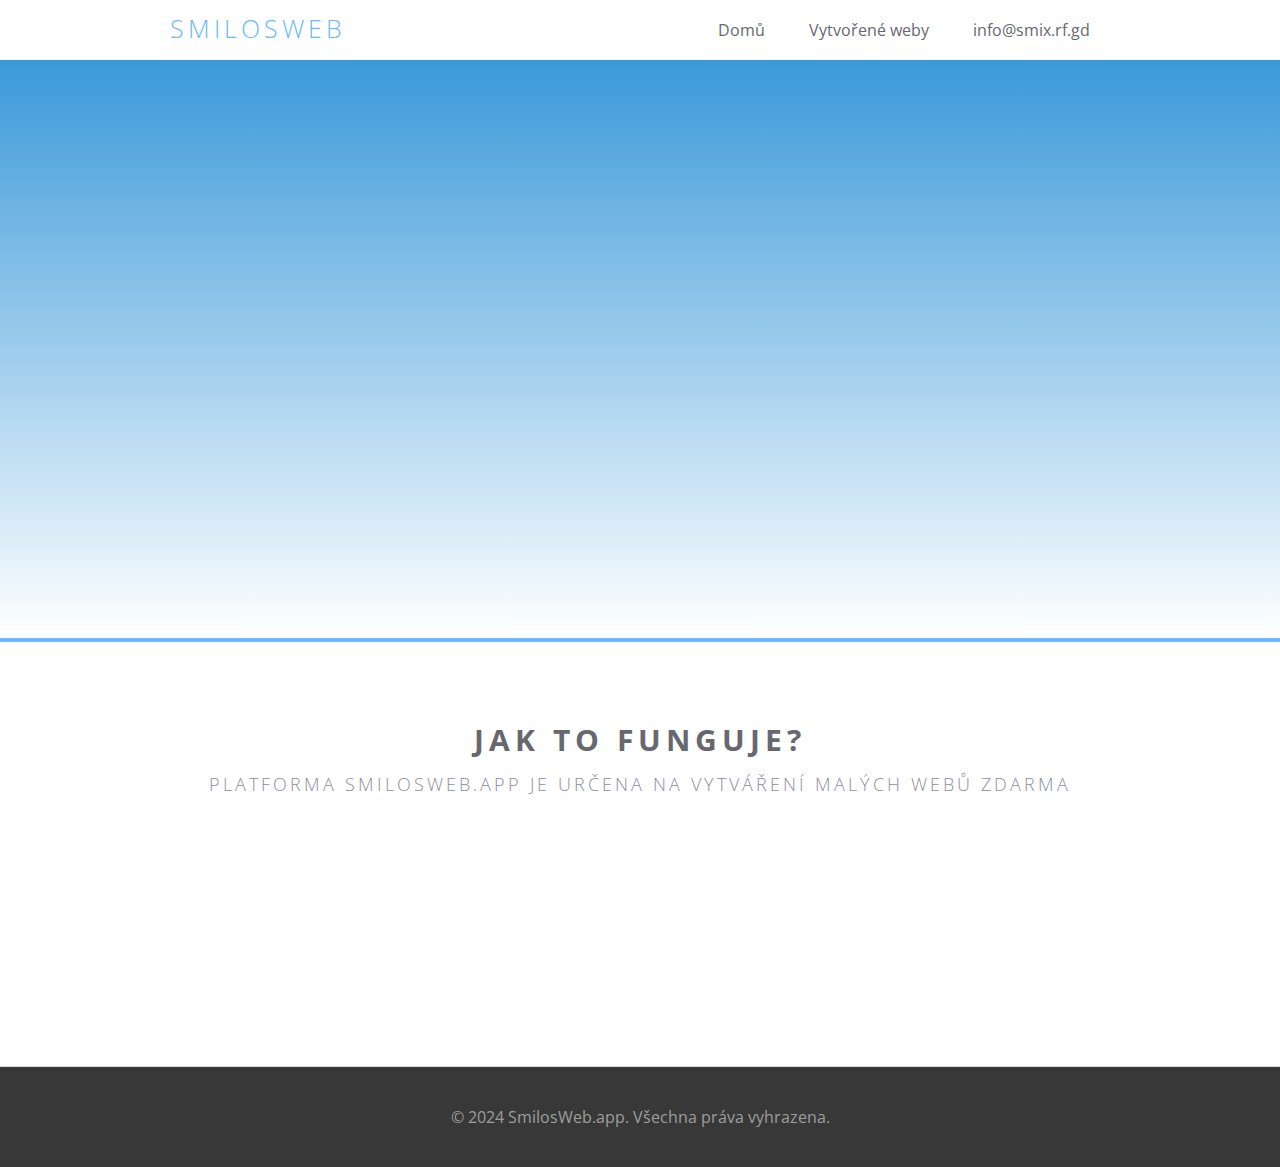
<file: index.html>
<html data-wf-domain="smilosweb-css-builder.webflow.io" data-wf-page="66ef1878c504ca0736fa0dea" data-wf-site="66ef1878c504ca0736fa0d9e" data-wf-status="1">
<head>
    <meta charset="utf-8"/>
    <title>SmilosWeb</title>
    <meta content="width=device-width, initial-scale=1" name="viewport"/>
    <meta content="Webflow" name="generator"/>
    <link href="style.css" rel="stylesheet" type="text/css"/>
    <link href="https://fonts.googleapis.com" rel="preconnect"/>
    <link href="https://fonts.gstatic.com" rel="preconnect" crossorigin="anonymous"/>
    <script src="script.js" type="text/javascript"></script>
    <script type="text/javascript">WebFont.load({google: {families: ["Open Sans:300,300italic,400,400italic,600,600italic,700,700italic,800,800italic","Roboto:300,regular,500"]}});</script>
    <script type="text/javascript">!function(o,c){var n=c.documentElement,t=" w-mod-";n.className+=t+"js",("ontouchstart"in o||o.DocumentTouch&&c instanceof DocumentTouch)&&(n.className+=t+"touch")}(window,document);</script>
    <link href="https://cdn.prod.website-files.com/66ef1878c504ca0736fa0d9e/66ef1c6a8f364dd459ad9bbf_file(1).png" rel="shortcut icon" type="image/x-icon"/>
    <link href="https://cdn.prod.website-files.com/66ef1878c504ca0736fa0d9e/66ef1cdb344c2721a822e7e3_file(2).png" rel="apple-touch-icon"/>
    <style>
        .advertisement {
            margin: 20px 0;
            text-align: center;
            padding: 10px;
            border: 1px solid #ccc;
            border-radius: 8px;
            background-color: #f9f9f9;
        }
    </style>
</head>
<body>
    <div data-collapse="medium" data-animation="default" data-duration="400" data-easing="ease" data-easing2="ease" role="banner" class="navigation-bar w-nav">
        <div class="w-container">
            <a href="/" aria-current="page" class="brand-link w-nav-brand w--current"><h1 class="brand-text">SmilosWeb</h1></a>
            <nav role="navigation" class="navigation-menu w-nav-menu">
                <a href="https://smilosweb.netlify.app/" class="navigation-link w-nav-link">Domů</a>
                <a href="https://smwb.netlify.app/seznamwebu/" class="navigation-link w-nav-link">Vytvořené weby</a>
                <a href="mailto:info@smix.rf.gd" class="navigation-link w-nav-link">info@smix.rf.gd</a>
            </nav>
            <div class="hamburger-button w-nav-button"><div class="w-icon-nav-menu"></div></div>
        </div>
    </div>
    <div class="hero-section centered">
        <div data-w-id="e464d218-f801-55d1-1f50-7da00b5bfb8f" style="opacity:0" class="w-container">
            <h1 data-ix="fade-in-bottom-page-loads" class="hero-heading">Vaše webové stránky jednoduše a zdarma</h1>
            <div data-ix="fade-in-bottom-page-loads"><a href="https://smilosweb.netlify.app/vytvorit" class="w-button">Vytvořit web zdarma</a></div>
        </div>
    </div>
    
    <div class="section">
        <div class="w-container">
            <div class="section-title-group">
                <h2 class="section-heading centered"><strong>Jak to funguje?</strong></h2>
                <div class="section-subheading center">Platforma Smilosweb.app je určena na vytváření malých webů zdarma</div>
            </div>
            <div class="w-row">
                <div class="w-col w-col-4">
                    <div data-w-id="270e8437-efa3-df11-d438-de69b23e41e9" style="opacity:0" class="white-box">
                        <h3><strong>Jednoduché</strong></h3>
                        <p>Programátor s pomocí AI udělá celý web za vás!</p>
                    </div>
                </div>
                <div class="w-col w-col-4">
                    <div data-w-id="29c25774-570b-ddb2-69b5-f4ddbb194afd" style="opacity:0" class="white-box">
                        <h3><strong>Zdarma</strong></h3>
                        <p>Naše služba je zcela zdarma a nevyžaduje žádné skryté poplatky.</p>
                    </div>
                </div>
                <div class="w-col w-col-4">
                    <div data-w-id="49e69b8a-ef40-4d84-1f92-d2617143b8db" style="opacity:0" class="white-box">
                        <h3><strong>Doména</strong></h3>
                        <p>Základní doména je smwb.netlify.app/vasweb</p>
                    </div>
                </div>
            </div>
        </div>
    </div>
    
    <div class="footer center">
        <div class="w-container">
            <div class="footer-text">© 2024 SmilosWeb.app. Všechna práva vyhrazena.</div>
        </div>
    </div>
    <script src="https://d3e54v103j8qbb.cloudfront.net/js/jquery-3.5.1.min.dc5e7f18c8.js?site=66ef1878c504ca0736fa0d9e" type="text/javascript" integrity="sha256-9/aliU8dGd2tb6OSsuzixeV4y/faTqgFtohetphbbj0=" crossorigin="anonymous"></script>
    <script src="https://cdn.prod.website-files.com/66ef1878c504ca0736fa0d9e/js/webflow.1b43ccedb.js" type="text/javascript"></script>
</body>
</html>
<script>
    $(function() {
        $(".w-webflow-badge").removeClass("w-webflow-badge").empty();
    });
</script>
</file>
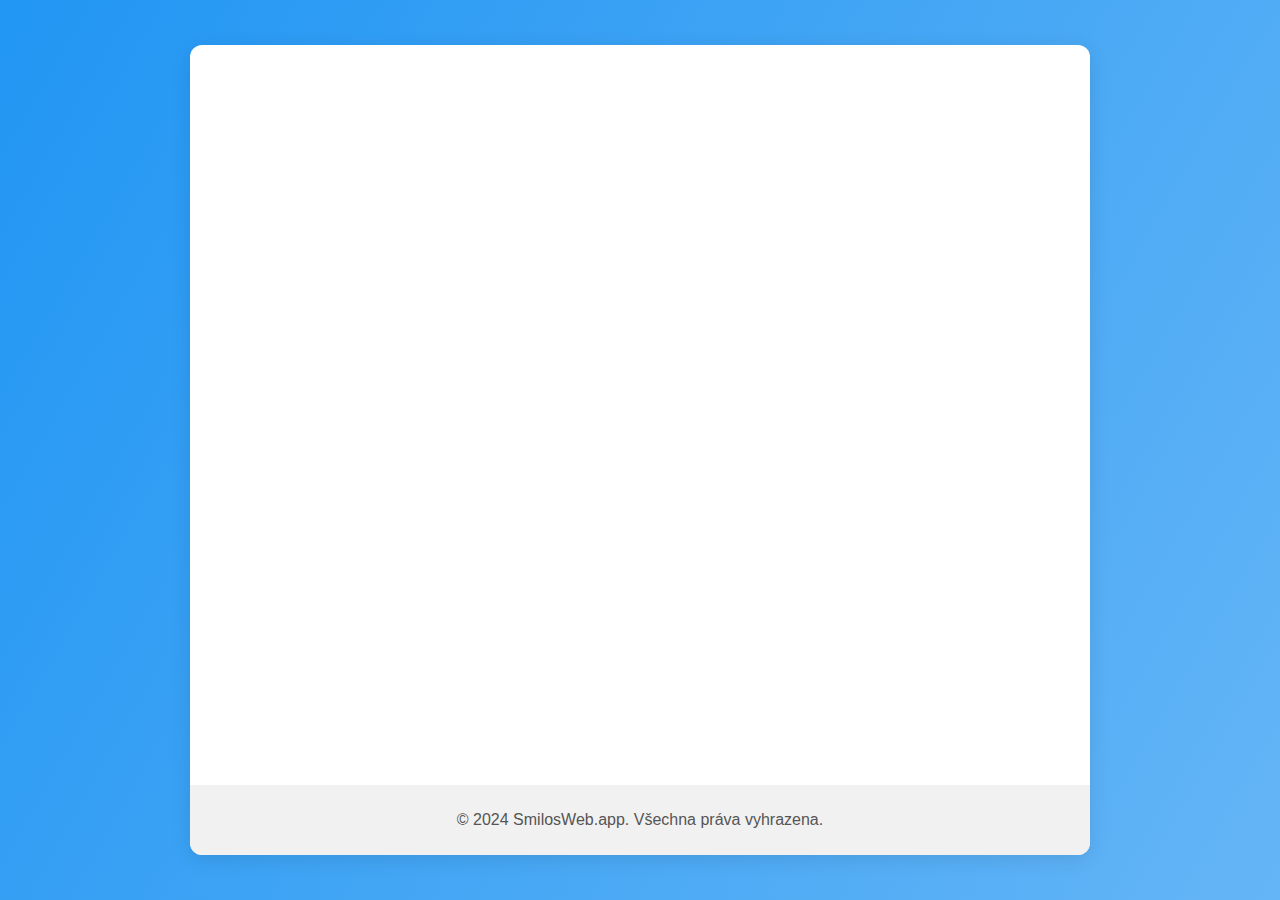
<file: novy.html>
<!DOCTYPE html>
<html lang="cs">
<head>
    <meta charset="UTF-8">
    <meta name="viewport" content="width=device-width, initial-scale=1.0">
    <title>SmilosWeb.app</title>
    <style>
        body {
            background-color: #e0f7fa;
            font-family: 'Arial', sans-serif;
            margin: 0;
            padding: 0;
            display: flex;
            justify-content: center;
            align-items: center;
            height: 100vh;
            background-image: linear-gradient(120deg, #2196f3 0%, #64b5f6 100%);
            overflow: hidden; /* Zabraňuje posouvání celého těla stránky */
        }

        .container {
            width: 80%;
            max-width: 900px;
            background-color: white;
            padding: 0;
            border-radius: 12px;
            box-shadow: 0 4px 20px rgba(0, 0, 0, 0.1);
            display: flex;
            flex-direction: column;
            height: 90vh;
            overflow: hidden; /* Omezíme posouvání na iframe */
        }

        .banner {
            width: 100%;
            height: 200px;
            background-image: url('https://i.ibb.co/7C8qH37/image.png'); /* Změň URL na obrázek banneru */
            background-size: cover;
            background-position: center;
            border-top-left-radius: 12px;
            border-top-right-radius: 12px;
        }

        .form-container {
            flex-grow: 1;
            overflow-y: auto; /* Povolit posouvání pouze pro iframe */
        }

        iframe {
            width: 100%;
            height: 100%;
            border: none;
        }

        footer {
            text-align: center;
            padding: 10px;
            background-color: #f1f1f1;
            color: #555;
            border-bottom-left-radius: 12px;
            border-bottom-right-radius: 12px;
        }
    </style>
</head>
<body>
    <div class="container">
        <div class="banner"></div>
        <div class="form-container">
            <iframe src="https://docs.google.com/forms/d/e/1FAIpQLSe_4lFOAlBIF967ZDG7Mf9ruzOuswSjYV7YjZMo3Y5Zx8KOZg/viewform?embedded=true"></iframe>
        </div>
        <footer>
            <p>&copy; 2024 SmilosWeb.app. Všechna práva vyhrazena.</p>
        </footer>
    </div>
</body>
</html>
</file>
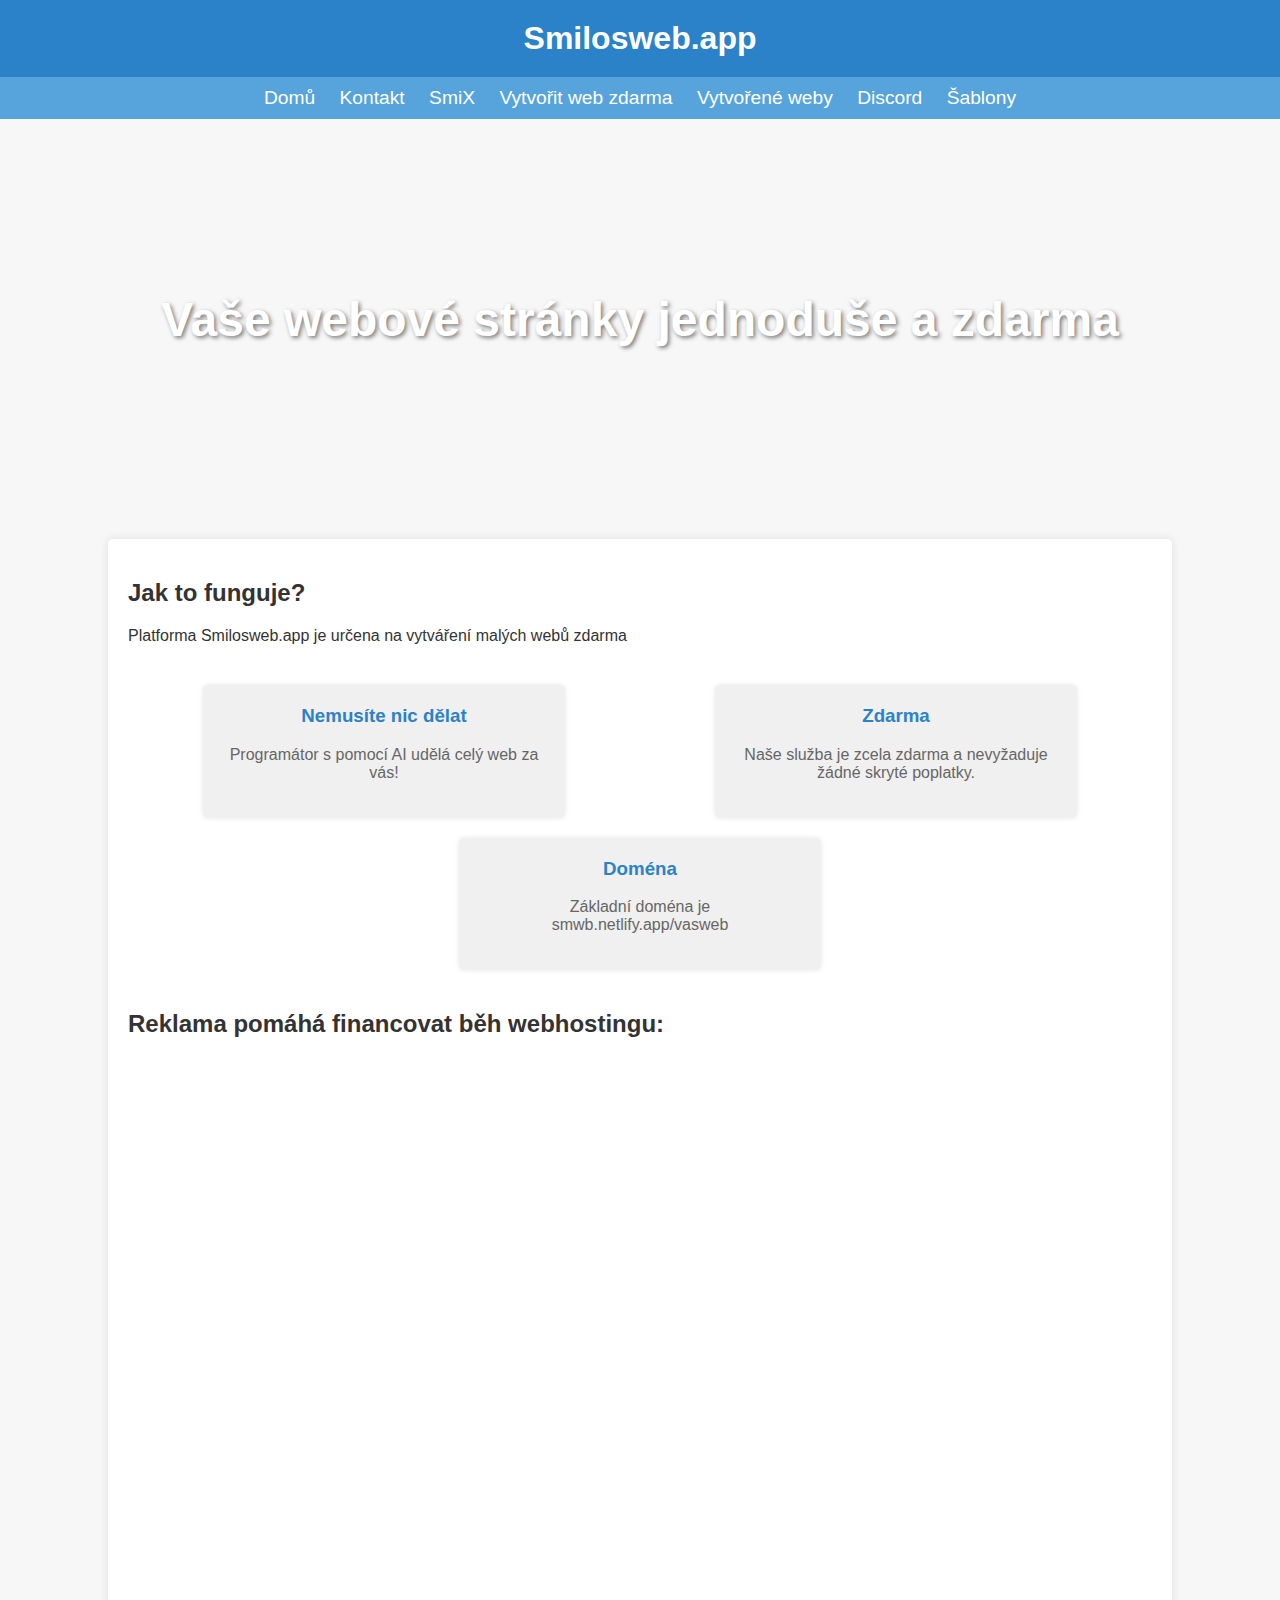
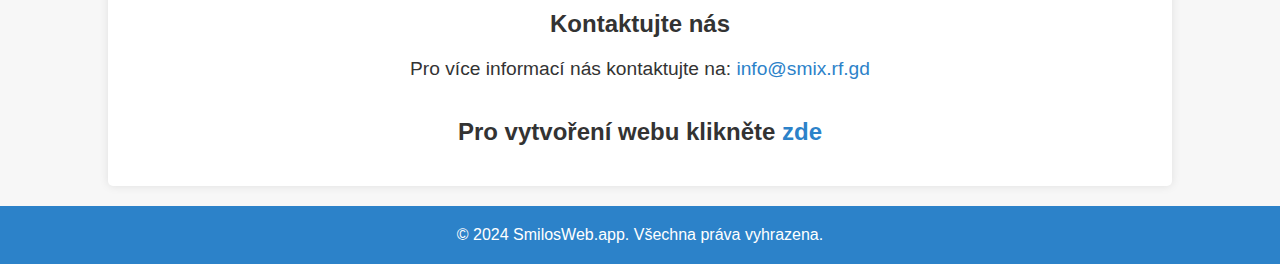
<file: old.html>
<!DOCTYPE html>
<html lang="cs">
<head>
    <meta charset="UTF-8">
    <meta name="viewport" content="width=device-width, initial-scale=1.0">
    <title>Smilosweb.app</title>
    <link rel="shortcut icon" href="icon.ico" type="image/x-icon">
    <!-- Start of Async Drift Code -->
    <script>
    "use strict";

    !function() {
      var t = window.driftt = window.drift = window.driftt || [];
      if (!t.init) {
        if (t.invoked) return void (window.console && console.error && console.error("Drift snippet included twice."));
        t.invoked = !0, t.methods = [ "identify", "config", "track", "reset", "debug", "show", "ping", "page", "hide", "off", "on" ], 
        t.factory = function(e) {
          return function() {
            var n = Array.prototype.slice.call(arguments);
            return n.unshift(e), t.push(n), t;
          };
        }, t.methods.forEach(function(e) {
          t[e] = t.factory(e);
        }), t.load = function(t) {
          var e = 3e5, n = Math.ceil(new Date() / e) * e, o = document.createElement("script");
          o.type = "text/javascript", o.async = !0, o.crossorigin = "anonymous", o.src = "https://js.driftt.com/include/" + n + "/" + t + ".js";
          var i = document.getElementsByTagName("script")[0];
          i.parentNode.insertBefore(o, i);
        };
      }
    }();
    drift.SNIPPET_VERSION = '0.3.1';
    drift.load('63r7upiwf8r3');
    </script>
    <!-- End of Async Drift Code -->
    <style>
        body {
            font-family: Arial, sans-serif;
            margin: 0;
            padding: 0;
            background-color: #f7f7f7;
            color: #333;
        }
        header {
            background-color: #2c82c9;
            color: #fff;
            padding: 20px;
            text-align: center;
        }
        header h1 {
            margin: 0;
            font-size: 2em;
        }
        nav {
            background-color: #57a3db;
            color: #fff;
            padding: 10px 0;
            text-align: center;
        }
        nav a {
            color: #fff;
            text-decoration: none;
            margin: 0 10px;
            font-size: 1.2em;
            transition: all 0.3s ease;
        }
        nav a:hover {
            text-decoration: underline;
            font-size: 1.3em;
        }
        .hero {
            background-image: url('https://img.freepik.com/free-vector/gradient-abstract-with-diagonal-lines-background_23-2150527316.jpg');
            background-size: cover;
            background-position: center;
            height: 400px;
            display: flex;
            justify-content: center;
            align-items: center;
            color: #fff;
            text-align: center;
        }
        .hero h2 {
            font-size: 3em;
            margin: 0;
            text-shadow: 2px 2px 4px rgba(0, 0, 0, 0.5);
        }
        .container {
            width: 80%;
            margin: 20px auto;
            background-color: #fff;
            padding: 20px;
            border-radius: 5px;
            box-shadow: 0 0 10px rgba(0, 0, 0, 0.1);
        }
        .services {
            display: flex;
            justify-content: space-around;
            flex-wrap: wrap;
            margin-top: 40px;
        }
        .service {
            width: calc(33.33% - 20px);
            background-color: #f0f0f0;
            padding: 20px;
            border-radius: 5px;
            box-shadow: 0 0 5px rgba(0, 0, 0, 0.1);
            text-align: center;
            margin-bottom: 20px;
            transition: all 0.3s ease;
        }
        .service:hover {
            transform: translateY(-5px);
            box-shadow: 0 5px 15px rgba(0, 0, 0, 0.2);
        }
        .service h3 {
            margin-top: 0;
            color: #2c82c9;
        }
        .service p {
            color: #666;
        }
        .ads {
            display: flex;
            flex-wrap: wrap;
            justify-content: space-between;
            margin-top: 40px;
        }
        .ad {
            width: calc(50% - 10px);
            margin-bottom: 10px;
            text-align: center;
        }
        .ad iframe {
            width: 100%;
            height: 90px;
            border: 0;
        }
        .contact {
            text-align: center;
            margin-top: 40px;
        }
        .contact p {
            margin: 0;
            font-size: 1.2em;
            color: #333;
        }
        .contact a {
            color: #2c82c9;
            text-decoration: none;
            transition: all 0.3s ease;
        }
        .contact a:hover {
            text-decoration: underline;
        }
        footer {
            background-color: #2c82c9;
            color: #fff;
            padding: 20px;
            text-align: center;
        }
        footer p {
            margin: 0;
        }
    </style>
</head>
<body>
    <header>
        <h1>Smilosweb.app</h1>
    </header>

    <nav>
        <a href='/'>Domů</a>
        <a href='/kontakt'>Kontakt</a>
        <a href="https://smix.rf.gd">SmiX</a>
        <a href='https://smilosweb.netlify.app/vytvorit'>Vytvořit web zdarma</a>
        <a href="https://smwb.netlify.app/seznamwebu/">Vytvořené weby</a>
        <a href="https://discord.gg/XGvadnCpb6">Discord</a>
        <a href="https://smilosweb.netlify.app/sablony">Šablony</a>
    </nav>

    <div class="hero">
        <h2>Vaše webové stránky jednoduše a zdarma</h2>
    </div>

    <div class="container">
        <h2>Jak to funguje?</h2>
        <p>Platforma Smilosweb.app je určena na vytváření malých webů zdarma</p>

        <div class="services">
            <div class="service">
                <h3>Nemusíte nic dělat</h3>
                <p>Programátor s pomocí AI udělá celý web za vás!</p>
            </div>
            <div class="service">
                <h3>Zdarma</h3>
                <p>Naše služba je zcela zdarma a nevyžaduje žádné skryté poplatky.</p>
            </div>
            <div class="service">
                <h3>Doména</h3>
                <p>Základní doména je smwb.netlify.app/vasweb</p>
            </div>
        </div>
      <h2>Reklama pomáhá financovat běh webhostingu:</h2>
  
      </h2>
        <div class="ads">
            <div class="ad">
                <iframe data-aa='2350906' src='//acceptable.a-ads.com/2350906' style='border:0px; padding:0; width:100%; height:100%; overflow:hidden; background-color: transparent;'></iframe>
            </div>
            <div class="ad">
                <iframe data-aa='2350906' src='//acceptable.a-ads.com/2350906' style='border:0px; padding:0; width:100%; height:100%; overflow:hidden; background-color: transparent;'></iframe>
            </div>
            <div class="ad">
                <iframe data-aa='2350906' src='//acceptable.a-ads.com/2350906' style='border:0px; padding:0; width:100%; height:100%; overflow:hidden; background-color: transparent;'></iframe>
            </div>
            <div class="ad">
                <iframe data-aa='2350906' src='//acceptable.a-ads.com/2350906' style='border:0px; padding:0; width:100%; height:100%; overflow:hidden; background-color: transparent;'></iframe>
            </div>
            <div class="ad">
                <iframe data-aa='2350906' src='//acceptable.a-ads.com/2350906' style='border:0px; padding:0; width:100%; height:100%; overflow:hidden; background-color: transparent;'></iframe>
            </div>
            <div class="ad">
                <iframe data-aa='2350906' src='//acceptable.a-ads.com/2350906' style='border:0px; padding:0; width:100%; height:100%; overflow:hidden; background-color: transparent;'></iframe>
            </div>
        </div>

        <div class="contact">
            <h2>Kontaktujte nás</h2>
            <p>Pro více informací nás kontaktujte na: <a href="mailto:info@smix.rf.gd">info@smix.rf.gd</a></p>
            <br>
            <h2>Pro vytvoření webu klikněte <a href='https://smilosweb.netlify.app/vytvorit'>zde</a></h2>
        </div>
    </div>

    <footer>
        <p>&copy; 2024 SmilosWeb.app. Všechna práva vyhrazena.</p>
    </footer>
   <link rel="icon" href="https://smilosweb.netlify.app/icon.ico">
</body>
</html>
</file>
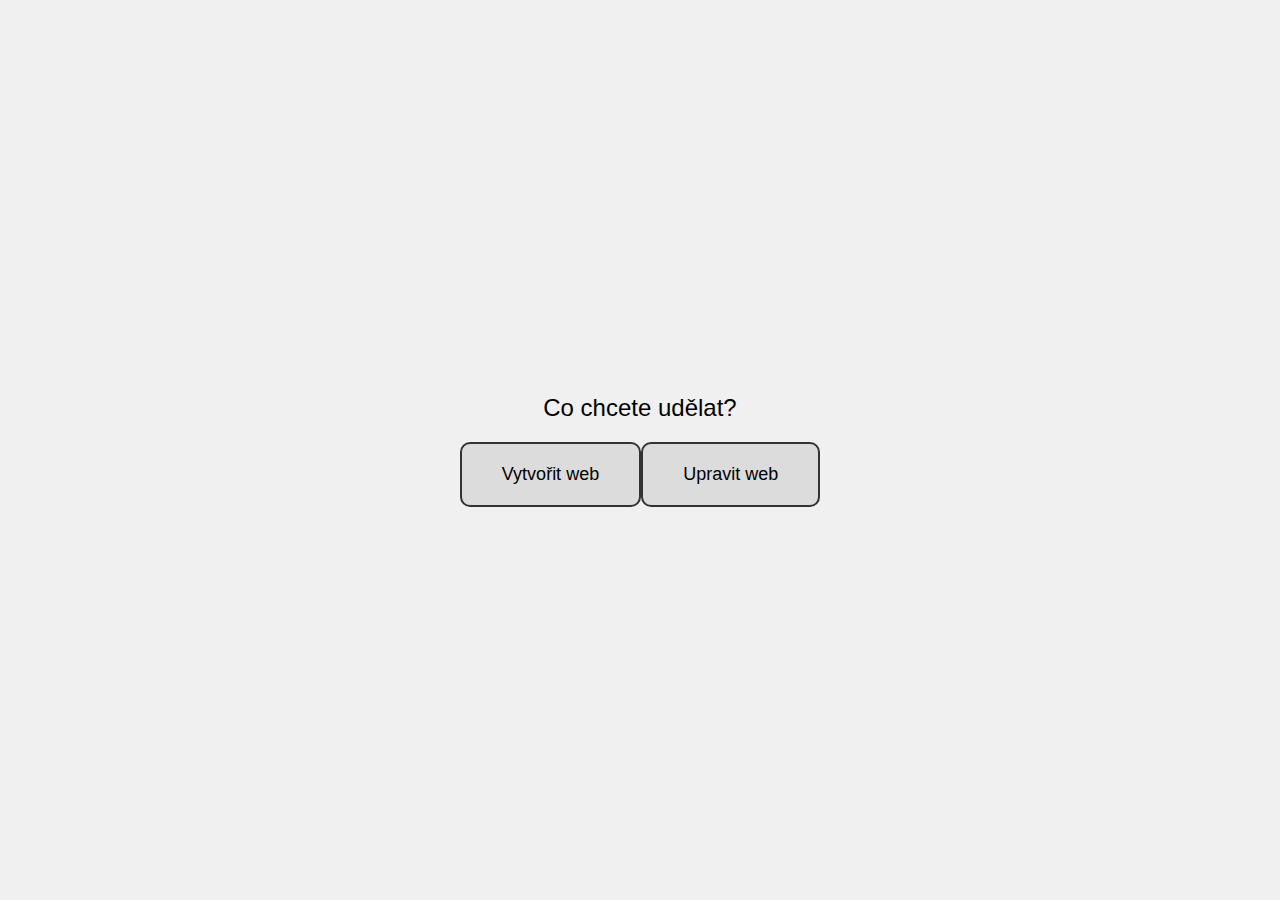
<file: vytvorit.html>
<!DOCTYPE html>
<html lang="cs">
<head>
    <meta charset="UTF-8">
    <meta name="viewport" content="width=device-width, initial-scale=1.0">
    <title>Vytvořit web</title>
    <link rel="shortcut icon" href="https://smilosweb.netlify.app/icon.ico" type="image/x-icon">
     <!-- Start of Async Drift Code -->
<script>
"use strict";

!function() {
  var t = window.driftt = window.drift = window.driftt || [];
  if (!t.init) {
    if (t.invoked) return void (window.console && console.error && console.error("Drift snippet included twice."));
    t.invoked = !0, t.methods = [ "identify", "config", "track", "reset", "debug", "show", "ping", "page", "hide", "off", "on" ], 
    t.factory = function(e) {
      return function() {
        var n = Array.prototype.slice.call(arguments);
        return n.unshift(e), t.push(n), t;
      };
    }, t.methods.forEach(function(e) {
      t[e] = t.factory(e);
    }), t.load = function(t) {
      var e = 3e5, n = Math.ceil(new Date() / e) * e, o = document.createElement("script");
      o.type = "text/javascript", o.async = !0, o.crossorigin = "anonymous", o.src = "https://js.driftt.com/include/" + n + "/" + t + ".js";
      var i = document.getElementsByTagName("script")[0];
      i.parentNode.insertBefore(o, i);
    };
  }
}();
drift.SNIPPET_VERSION = '0.3.1';
drift.load('63r7upiwf8r3');
</script>
<!-- End of Async Drift Code -->
    <style>
        body, html {
            height: 100%;
            margin: 0;
            display: flex;
            flex-direction: column;
            justify-content: center;
            align-items: center;
            background-color: #f0f0f0;
            font-family: Arial, sans-serif;
        }
        .question {
            font-size: 24px;
            margin-bottom: 20px;
        }
        .options {
            display: flex;
            justify-content: space-around;
        }
        .option {
            padding: 20px 40px;
            border: 2px solid #333;
            border-radius: 10px;
            background-color: #dcdcdc;
            cursor: pointer;
            font-size: 18px;
            transition: background-color 0.3s;
        }
        .option:hover {
            background-color: #ffdada;
        }
    </style>
</head>
<body>
    <div class="question">Co chcete udělat?</div>
    <div class="options">
        <div class="option" onclick="window.location.href='https://forms.gle/eAiNjaQET4r63StZ8';">Vytvořit web</div>
        <div class="option" onclick="window.location.href='https://forms.gle/kr5Hbk7R3eLg6bap7';">Upravit web</div>
    </div>
</body>
</html>
</file>
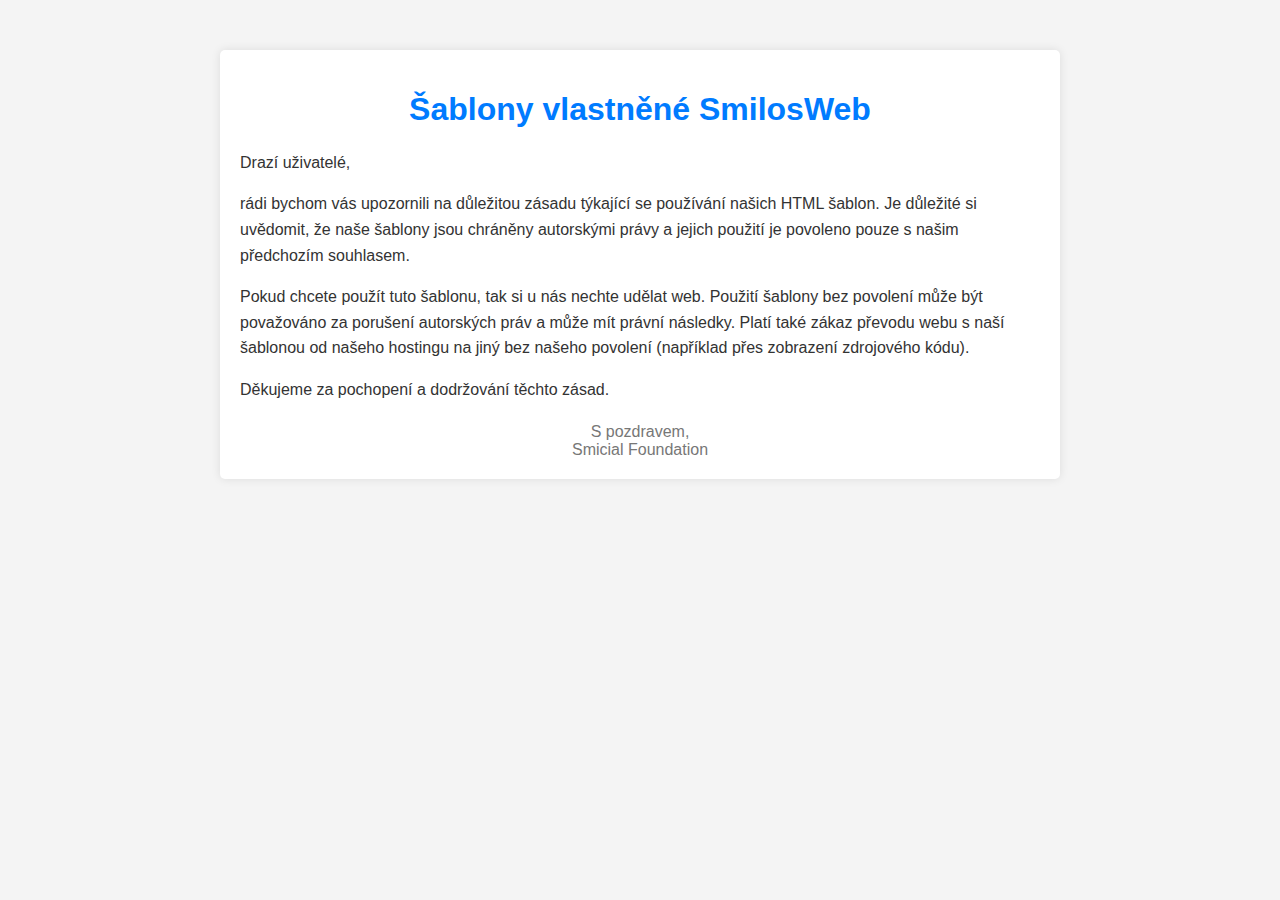
<file: sablony/pravasablon.html>
<!DOCTYPE html>
<html lang="en">
<head>
    <meta charset="UTF-8">
    <meta name="viewport" content="width=device-width, initial-scale=1.0">
    <title>Autorská práva</title>
        <link rel="shortcut icon" href="https://smilosweb.netlify.app/icon.ico" type="image/x-icon">
    <style>
        body {
            font-family: Arial, sans-serif;
            background-color: #f4f4f4;
            color: #333;
            margin: 0;
            padding: 0;
        }
        .container {
            max-width: 800px;
            margin: 50px auto;
            padding: 20px;
            background-color: #fff;
            box-shadow: 0 0 10px rgba(0,0,0,0.1);
            border-radius: 5px;
        }
        h1 {
            text-align: center;
            color: #007bff;
        }
        p {
            line-height: 1.6;
        }
        footer {
            text-align: center;
            margin-top: 20px;
            color: #777;
        }
    </style>
</head>
<body>
    <div class="container">
        <h1>Šablony vlastněné SmilosWeb</h1>
        <p>Drazí uživatelé,</p>
        <p>rádi bychom vás upozornili na důležitou zásadu týkající se používání našich HTML šablon. Je důležité si uvědomit, že naše šablony jsou chráněny autorskými právy a jejich použití je povoleno pouze s našim předchozím souhlasem.</p>
        <p>Pokud chcete použít tuto šablonu, tak si u nás nechte udělat web. Použití šablony bez povolení může být považováno za porušení autorských práv a může mít právní následky. Platí také zákaz převodu webu s naší šablonou od našeho hostingu na jiný bez našeho povolení (například přes zobrazení zdrojového kódu).</p>
        <p>Děkujeme za pochopení a dodržování těchto zásad.</p>
        <footer>
            S pozdravem,<br>
           Smicial Foundation
        </footer>
    </div>
</body>
</html>
</file>
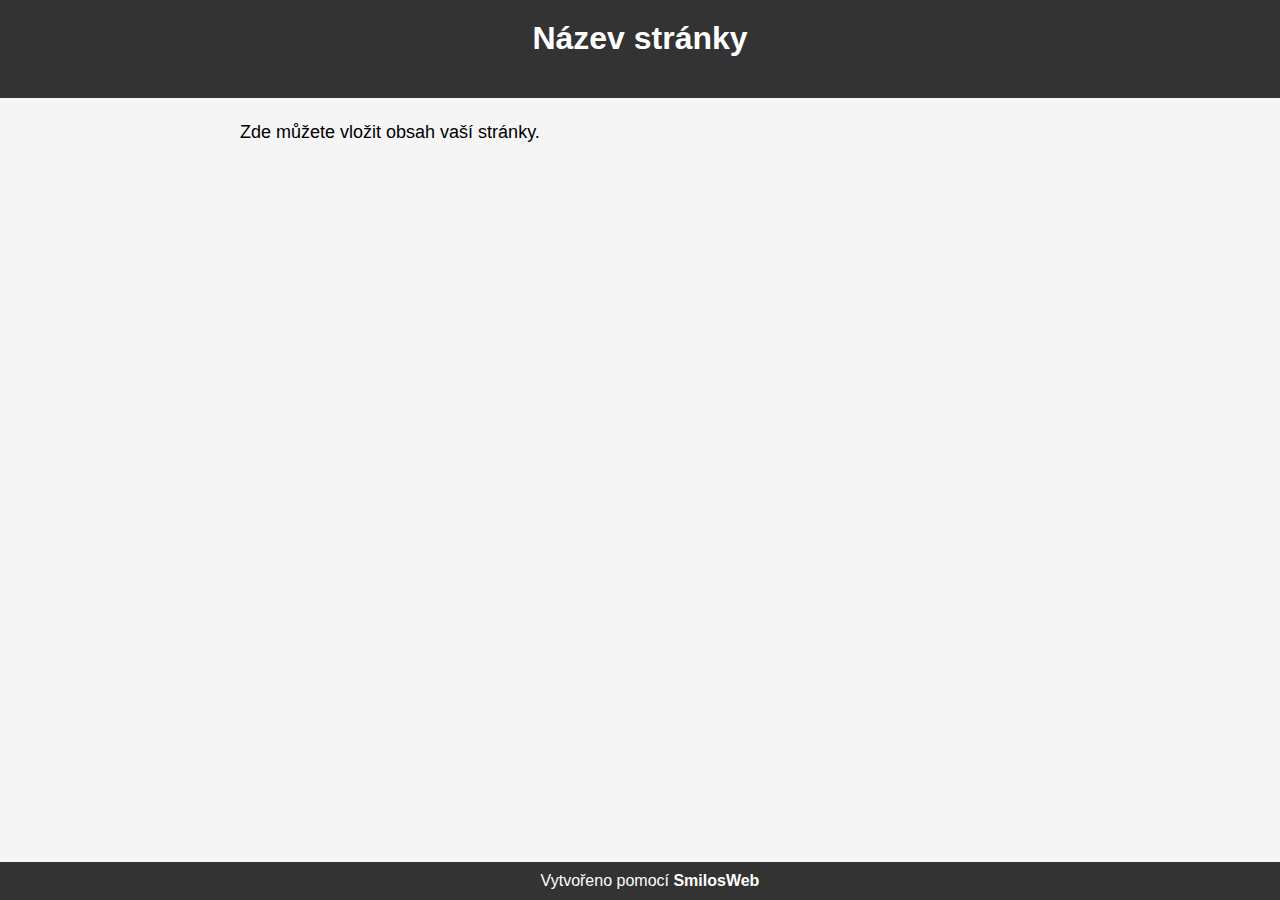
<file: sablony/sablona1.html>
<!DOCTYPE html>
<html lang="cs">
<head>
    <meta charset="UTF-8">
    <meta name="viewport" content="width=device-width, initial-scale=1.0">
    <title>Základní šablona</title>
        <link rel="shortcut icon" href="https://smilosweb.netlify.app/icon.ico" type="image/x-icon">
    <style>
        body {
            font-family: Arial, sans-serif;
            margin: 0;
            padding: 0;
            background-color: #f5f5f5; /* světle šedá */
        }
        header {
            background-color: #333; /* tmavě šedá */
            color: #fff;
            padding: 20px;
            text-align: center;
        }
        h1 {
            margin-top: 0;
        }
        .container {
            max-width: 800px;
            margin: 20px auto;
            padding: 0 20px;
        }
        p {
            font-size: 18px;
            line-height: 1.6;
        }
        footer {
            background-color: #333; /* tmavě šedá */
            color: #fff;
            text-align: center;
            padding: 10px;
            position: fixed;
            bottom: 0;
            width: 100%;
        }
        footer a {
            color: #fff;
            text-decoration: none;
            font-weight: bold;
        }
    </style>
</head>
<body>
    <header>
        <h1>Název stránky</h1>
    </header>
    <div class="container">
        <p>Zde můžete vložit obsah vaší stránky.</p>
    </div>
    <footer>
        Vytvořeno pomocí <a href="https://smilosweb.netlify.app/" target="_blank">SmilosWeb</a>
    </footer>
</body>
</html>
</file>
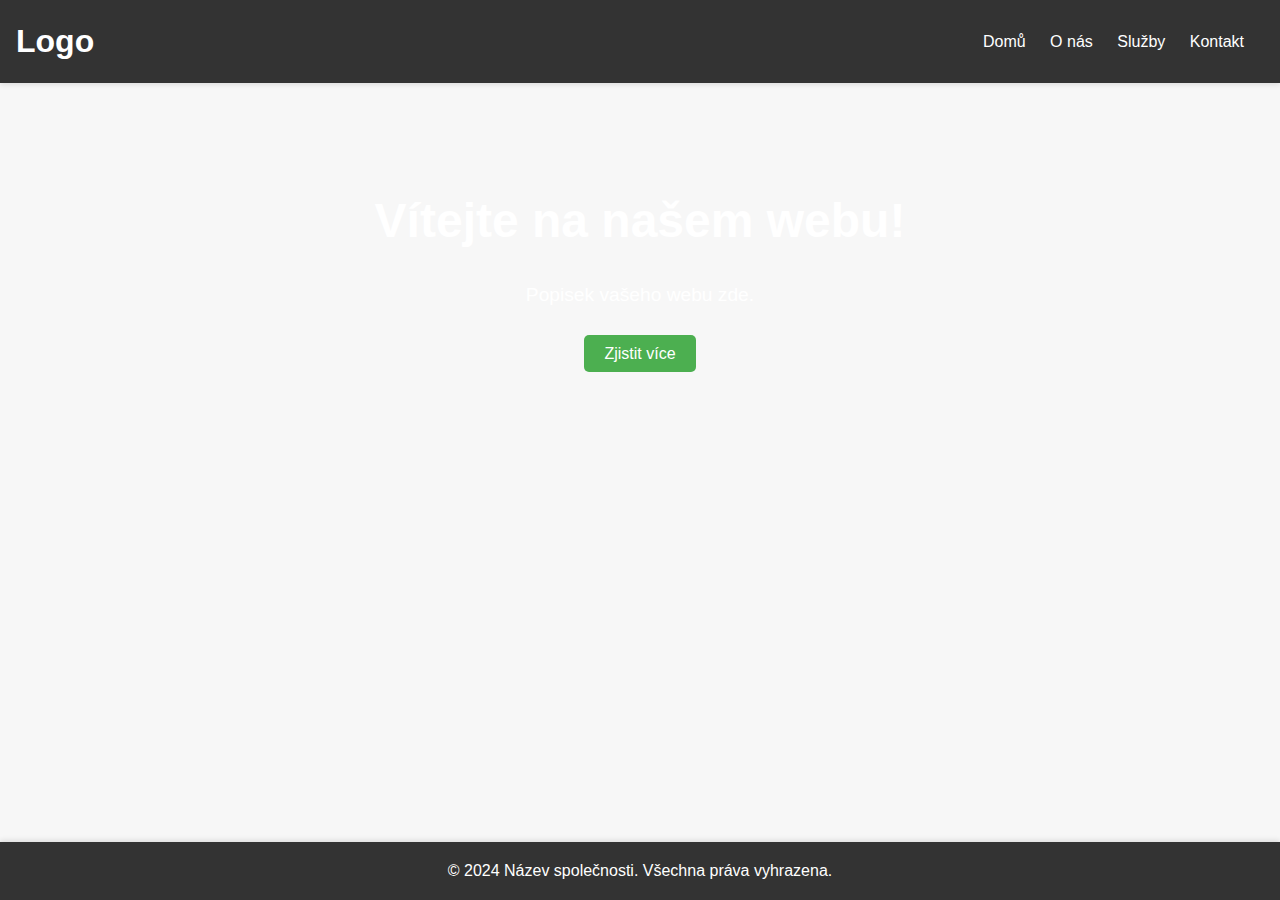
<file: sablony/sablona2.html>
<!DOCTYPE html>
<html lang="cs">
<head>
    <meta charset="UTF-8">
    <meta name="viewport" content="width=device-width, initial-scale=1.0">
    <title>Moderní 1.0</title>
        <link rel="shortcut icon" href="https://smilosweb.netlify.app/icon.ico" type="image/x-icon">
    <style>
        /* Resetování výchozích stylů prohlížeče */
        * {
            margin: 0;
            padding: 0;
            box-sizing: border-box;
        }

        /* Základní styly pro celou stránku */
        body {
            font-family: Arial, sans-serif;
            line-height: 1.6;
            background-color: #f7f7f7;
            color: #333;
            margin: 0;
            padding: 0;
        }

        /* Styly pro záhlaví */
        header {
            background: #333;
            color: #fff;
            padding: 1rem;
            display: flex;
            justify-content: space-between;
            align-items: center;
            box-shadow: 0 2px 5px rgba(0, 0, 0, 0.1);
        }

        /* Styly pro navigační menu */
        nav ul {
            list-style-type: none;
        }

        nav ul li {
            display: inline;
            margin-right: 20px;
        }

        nav ul li a {
            color: #fff;
            text-decoration: none;
            transition: color 0.3s ease;
        }

        nav ul li a:hover {
            color: #ddd;
        }

        /* Styly pro hlavní sekcí */
        #hero {
            background: url('https://www.pmcolours.eu/fotky38800/fotos/_vyr_45Cerna.jpg') center/cover no-repeat;
            text-align: center;
            padding: 100px 0;
            color: #fff;
        }

        #hero h1 {
            font-size: 3em;
            margin-bottom: 20px;
        }

        #hero p {
            font-size: 1.2em;
            margin-bottom: 30px;
        }

        #hero .btn {
            background-color: #4CAF50;
            color: #fff;
            padding: 10px 20px;
            text-decoration: none;
            border-radius: 5px;
            transition: background-color 0.3s ease;
        }

        #hero .btn:hover {
            background-color: #45a049;
        }

        /* Styly pro patičku */
        footer {
            background: #333;
            color: #fff;
            text-align: center;
            padding: 1rem;
            position: absolute;
            bottom: 0;
            width: 100%;
            box-shadow: 0 -2px 5px rgba(0, 0, 0, 0.1);
        }
    </style>
</head>
<body>
    <header>
        <h1>Logo</h1>
        <nav>
            <ul>
                <li><a href="#">Domů</a></li>
                <li><a href="#">O nás</a></li>
                <li><a href="#">Služby</a></li>
                <li><a href="#">Kontakt</a></li>
            </ul>
        </nav>
    </header>
    
    <section id="hero">
        <h1>Vítejte na našem webu!</h1>
        <p>Popisek vašeho webu zde.</p>
        <a href="#" class="btn">Zjistit více</a>
    </section>
    
  

    <footer>
        <p>&copy; 2024 Název společnosti. Všechna práva vyhrazena.</p>
    </footer>
</body>
</html>
</file>
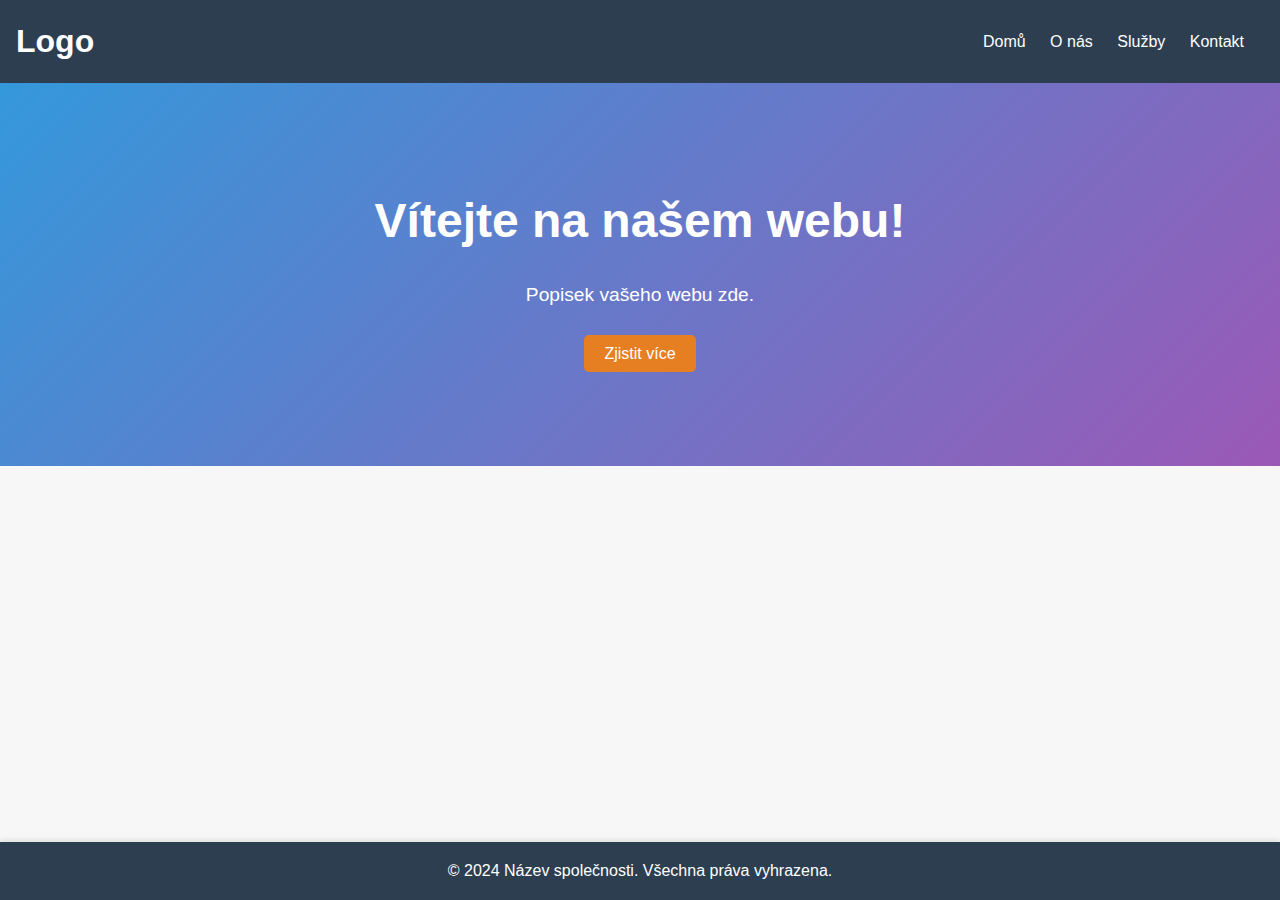
<file: sablony/sablona3.html>
<!DOCTYPE html>
<html lang="cs">
<head>
    <meta charset="UTF-8">
    <meta name="viewport" content="width=device-width, initial-scale=1.0">
    <title>Moderní 2.0</title>
        <link rel="shortcut icon" href="https://smilosweb.netlify.app/icon.ico" type="image/x-icon">
    <style>
        /* Resetování výchozích stylů prohlížeče */
        * {
            margin: 0;
            padding: 0;
            box-sizing: border-box;
        }

        /* Základní styly pro celou stránku */
        body {
            font-family: 'Roboto', sans-serif;
            line-height: 1.6;
            background-color: #f7f7f7;
            color: #333;
            margin: 0;
            padding: 0;
        }

        /* Styly pro záhlaví */
        header {
            background: #2c3e50;
            color: #fff;
            padding: 1rem;
            display: flex;
            justify-content: space-between;
            align-items: center;
            box-shadow: 0 2px 5px rgba(0, 0, 0, 0.1);
        }

        /* Styly pro navigační menu */
        nav ul {
            list-style-type: none;
        }

        nav ul li {
            display: inline;
            margin-right: 20px;
        }

        nav ul li a {
            color: #fff;
            text-decoration: none;
            transition: color 0.3s ease;
        }

        nav ul li a:hover {
            color: #ffd700;
        }

        /* Styly pro hlavní sekcí */
        #hero {
            background: linear-gradient(135deg, #3498db, #9b59b6);
            text-align: center;
            padding: 100px 0;
            color: #fff;
        }

        #hero h1 {
            font-size: 3em;
            margin-bottom: 20px;
        }

        #hero p {
            font-size: 1.2em;
            margin-bottom: 30px;
        }

        #hero .btn {
            background-color: #e67e22;
            color: #fff;
            padding: 10px 20px;
            text-decoration: none;
            border-radius: 5px;
            transition: background-color 0.3s ease;
        }

        #hero .btn:hover {
            background-color: #d35400;
        }

        /* Styly pro patičku */
        footer {
            background: #2c3e50;
            color: #fff;
            text-align: center;
            padding: 1rem;
            position: absolute;
            bottom: 0;
            width: 100%;
            box-shadow: 0 -2px 5px rgba(0, 0, 0, 0.1);
        }
    </style>
</head>
<body>
    <header>
        <h1>Logo</h1>
        <nav>
            <ul>
                <li><a href="#">Domů</a></li>
                <li><a href="#">O nás</a></li>
                <li><a href="#">Služby</a></li>
                <li><a href="#">Kontakt</a></li>
            </ul>
        </nav>
    </header>
    
    <section id="hero">
        <h1>Vítejte na našem webu!</h1>
        <p>Popisek vašeho webu zde.</p>
        <a href="#" class="btn">Zjistit více</a>
    </section>
    

    <footer>
        <p>&copy; 2024 Název společnosti. Všechna práva vyhrazena.</p>
    </footer>
</body>
</html>
</file>
<file: style.css>
html {
  -webkit-text-size-adjust: 100%;
  -ms-text-size-adjust: 100%;
  font-family: sans-serif;
}

body {
  margin: 0;
}

article, aside, details, figcaption, figure, footer, header, hgroup, main, menu, nav, section, summary {
  display: block;
}

audio, canvas, progress, video {
  vertical-align: baseline;
  display: inline-block;
}

audio:not([controls]) {
  height: 0;
  display: none;
}

[hidden], template {
  display: none;
}

a {
  background-color: #0000;
}

a:active, a:hover {
  outline: 0;
}

abbr[title] {
  border-bottom: 1px dotted;
}

b, strong {
  font-weight: bold;
}

dfn {
  font-style: italic;
}

h1 {
  margin: .67em 0;
  font-size: 2em;
}

mark {
  color: #000;
  background: #ff0;
}

small {
  font-size: 80%;
}

sub, sup {
  vertical-align: baseline;
  font-size: 75%;
  line-height: 0;
  position: relative;
}

sup {
  top: -.5em;
}

sub {
  bottom: -.25em;
}

img {
  border: 0;
}

svg:not(:root) {
  overflow: hidden;
}

hr {
  box-sizing: content-box;
  height: 0;
}

pre {
  overflow: auto;
}

code, kbd, pre, samp {
  font-family: monospace;
  font-size: 1em;
}

button, input, optgroup, select, textarea {
  color: inherit;
  font: inherit;
  margin: 0;
}

button {
  overflow: visible;
}

button, select {
  text-transform: none;
}

button, html input[type="button"], input[type="reset"] {
  -webkit-appearance: button;
  cursor: pointer;
}

button[disabled], html input[disabled] {
  cursor: default;
}

button::-moz-focus-inner, input::-moz-focus-inner {
  border: 0;
  padding: 0;
}

input {
  line-height: normal;
}

input[type="checkbox"], input[type="radio"] {
  box-sizing: border-box;
  padding: 0;
}

input[type="number"]::-webkit-inner-spin-button, input[type="number"]::-webkit-outer-spin-button {
  height: auto;
}

input[type="search"] {
  -webkit-appearance: none;
}

input[type="search"]::-webkit-search-cancel-button, input[type="search"]::-webkit-search-decoration {
  -webkit-appearance: none;
}

legend {
  border: 0;
  padding: 0;
}

textarea {
  overflow: auto;
}

optgroup {
  font-weight: bold;
}

table {
  border-collapse: collapse;
  border-spacing: 0;
}

td, th {
  padding: 0;
}

@font-face {
  font-family: webflow-icons;
  src: url("[data-uri]") format("truetype");
  font-weight: normal;
  font-style: normal;
}

[class^="w-icon-"], [class*=" w-icon-"] {
  speak: none;
  font-variant: normal;
  text-transform: none;
  -webkit-font-smoothing: antialiased;
  -moz-osx-font-smoothing: grayscale;
  font-style: normal;
  font-weight: normal;
  line-height: 1;
  font-family: webflow-icons !important;
}

.w-icon-slider-right:before {
  content: "î˜€";
}

.w-icon-slider-left:before {
  content: "î˜";
}

.w-icon-nav-menu:before {
  content: "î˜‚";
}

.w-icon-arrow-down:before, .w-icon-dropdown-toggle:before {
  content: "î˜ƒ";
}

.w-icon-file-upload-remove:before {
  content: "î¤€";
}

.w-icon-file-upload-icon:before {
  content: "î¤ƒ";
}

* {
  box-sizing: border-box;
}

html {
  height: 100%;
}

body {
  color: #333;
  background-color: #fff;
  min-height: 100%;
  margin: 0;
  font-family: Arial, sans-serif;
  font-size: 14px;
  line-height: 20px;
}

img {
  vertical-align: middle;
  max-width: 100%;
  display: inline-block;
}

html.w-mod-touch * {
  background-attachment: scroll !important;
}

.w-block {
  display: block;
}

.w-inline-block {
  max-width: 100%;
  display: inline-block;
}

.w-clearfix:before, .w-clearfix:after {
  content: " ";
  grid-area: 1 / 1 / 2 / 2;
  display: table;
}

.w-clearfix:after {
  clear: both;
}

.w-hidden {
  display: none;
}

.w-button {
  color: #fff;
  line-height: inherit;
  cursor: pointer;
  background-color: #3898ec;
  border: 0;
  border-radius: 0;
  padding: 9px 15px;
  text-decoration: none;
  display: inline-block;
}

input.w-button {
  -webkit-appearance: button;
}

html[data-w-dynpage] [data-w-cloak] {
  color: #0000 !important;
}

.w-code-block {
  margin: unset;
}

pre.w-code-block code {
  all: inherit;
}

.w-optimization {
  display: contents;
}

.w-webflow-badge, .w-webflow-badge * {
  z-index: auto;
  visibility: visible;
  box-sizing: border-box;
  float: none;
  clear: none;
  box-shadow: none;
  opacity: 1;
  direction: ltr;
  font-family: inherit;
  font-weight: inherit;
  color: inherit;
  font-size: inherit;
  line-height: inherit;
  font-style: inherit;
  font-variant: inherit;
  text-align: inherit;
  letter-spacing: inherit;
  -webkit-text-decoration: inherit;
  text-decoration: inherit;
  text-indent: 0;
  text-transform: inherit;
  text-shadow: none;
  font-smoothing: auto;
  vertical-align: baseline;
  cursor: inherit;
  white-space: inherit;
  word-break: normal;
  word-spacing: normal;
  word-wrap: normal;
  background: none;
  border: 0 #0000;
  border-radius: 0;
  width: auto;
  min-width: 0;
  max-width: none;
  height: auto;
  min-height: 0;
  max-height: none;
  margin: 0;
  padding: 0;
  list-style-type: disc;
  transition: none;
  display: block;
  position: static;
  inset: auto;
  overflow: visible;
  transform: none;
}

.w-webflow-badge {
  white-space: nowrap;
  cursor: pointer;
  box-shadow: 0 0 0 1px #0000001a, 0 1px 3px #0000001a;
  visibility: visible !important;
  z-index: 2147483647 !important;
  color: #aaadb0 !important;
  opacity: 1 !important;
  background-color: #fff !important;
  border-radius: 3px !important;
  width: auto !important;
  height: auto !important;
  margin: 0 !important;
  padding: 6px !important;
  font-size: 12px !important;
  line-height: 14px !important;
  text-decoration: none !important;
  display: inline-block !important;
  position: fixed !important;
  inset: auto 12px 12px auto !important;
  overflow: visible !important;
  transform: none !important;
}

.w-webflow-badge > img {
  visibility: visible !important;
  opacity: 1 !important;
  vertical-align: middle !important;
  display: inline-block !important;
}

h1, h2, h3, h4, h5, h6 {
  margin-bottom: 10px;
  font-weight: bold;
}

h1 {
  margin-top: 20px;
  font-size: 38px;
  line-height: 44px;
}

h2 {
  margin-top: 20px;
  font-size: 32px;
  line-height: 36px;
}

h3 {
  margin-top: 20px;
  font-size: 24px;
  line-height: 30px;
}

h4 {
  margin-top: 10px;
  font-size: 18px;
  line-height: 24px;
}

h5 {
  margin-top: 10px;
  font-size: 14px;
  line-height: 20px;
}

h6 {
  margin-top: 10px;
  font-size: 12px;
  line-height: 18px;
}

p {
  margin-top: 0;
  margin-bottom: 10px;
}

blockquote {
  border-left: 5px solid #e2e2e2;
  margin: 0 0 10px;
  padding: 10px 20px;
  font-size: 18px;
  line-height: 22px;
}

figure {
  margin: 0 0 10px;
}

figcaption {
  text-align: center;
  margin-top: 5px;
}

ul, ol {
  margin-top: 0;
  margin-bottom: 10px;
  padding-left: 40px;
}

.w-list-unstyled {
  padding-left: 0;
  list-style: none;
}

.w-embed:before, .w-embed:after {
  content: " ";
  grid-area: 1 / 1 / 2 / 2;
  display: table;
}

.w-embed:after {
  clear: both;
}

.w-video {
  width: 100%;
  padding: 0;
  position: relative;
}

.w-video iframe, .w-video object, .w-video embed {
  border: none;
  width: 100%;
  height: 100%;
  position: absolute;
  top: 0;
  left: 0;
}

fieldset {
  border: 0;
  margin: 0;
  padding: 0;
}

button, [type="button"], [type="reset"] {
  cursor: pointer;
  -webkit-appearance: button;
  border: 0;
}

.w-form {
  margin: 0 0 15px;
}

.w-form-done {
  text-align: center;
  background-color: #ddd;
  padding: 20px;
  display: none;
}

.w-form-fail {
  background-color: #ffdede;
  margin-top: 10px;
  padding: 10px;
  display: none;
}

label {
  margin-bottom: 5px;
  font-weight: bold;
  display: block;
}

.w-input, .w-select {
  color: #333;
  vertical-align: middle;
  background-color: #fff;
  border: 1px solid #ccc;
  width: 100%;
  height: 38px;
  margin-bottom: 10px;
  padding: 8px 12px;
  font-size: 14px;
  line-height: 1.42857;
  display: block;
}

.w-input::placeholder, .w-select::placeholder {
  color: #999;
}

.w-input:focus, .w-select:focus {
  border-color: #3898ec;
  outline: 0;
}

.w-input[disabled], .w-select[disabled], .w-input[readonly], .w-select[readonly], fieldset[disabled] .w-input, fieldset[disabled] .w-select {
  cursor: not-allowed;
}

.w-input[disabled]:not(.w-input-disabled), .w-select[disabled]:not(.w-input-disabled), .w-input[readonly], .w-select[readonly], fieldset[disabled]:not(.w-input-disabled) .w-input, fieldset[disabled]:not(.w-input-disabled) .w-select {
  background-color: #eee;
}

textarea.w-input, textarea.w-select {
  height: auto;
}

.w-select {
  background-color: #f3f3f3;
}

.w-select[multiple] {
  height: auto;
}

.w-form-label {
  cursor: pointer;
  margin-bottom: 0;
  font-weight: normal;
  display: inline-block;
}

.w-radio {
  margin-bottom: 5px;
  padding-left: 20px;
  display: block;
}

.w-radio:before, .w-radio:after {
  content: " ";
  grid-area: 1 / 1 / 2 / 2;
  display: table;
}

.w-radio:after {
  clear: both;
}

.w-radio-input {
  float: left;
  margin: 3px 0 0 -20px;
  line-height: normal;
}

.w-file-upload {
  margin-bottom: 10px;
  display: block;
}

.w-file-upload-input {
  opacity: 0;
  z-index: -100;
  width: .1px;
  height: .1px;
  position: absolute;
  overflow: hidden;
}

.w-file-upload-default, .w-file-upload-uploading, .w-file-upload-success {
  color: #333;
  display: inline-block;
}

.w-file-upload-error {
  margin-top: 10px;
  display: block;
}

.w-file-upload-default.w-hidden, .w-file-upload-uploading.w-hidden, .w-file-upload-error.w-hidden, .w-file-upload-success.w-hidden {
  display: none;
}

.w-file-upload-uploading-btn {
  cursor: pointer;
  background-color: #fafafa;
  border: 1px solid #ccc;
  margin: 0;
  padding: 8px 12px;
  font-size: 14px;
  font-weight: normal;
  display: flex;
}

.w-file-upload-file {
  background-color: #fafafa;
  border: 1px solid #ccc;
  flex-grow: 1;
  justify-content: space-between;
  margin: 0;
  padding: 8px 9px 8px 11px;
  display: flex;
}

.w-file-upload-file-name {
  font-size: 14px;
  font-weight: normal;
  display: block;
}

.w-file-remove-link {
  cursor: pointer;
  width: auto;
  height: auto;
  margin-top: 3px;
  margin-left: 10px;
  padding: 3px;
  display: block;
}

.w-icon-file-upload-remove {
  margin: auto;
  font-size: 10px;
}

.w-file-upload-error-msg {
  color: #ea384c;
  padding: 2px 0;
  display: inline-block;
}

.w-file-upload-info {
  padding: 0 12px;
  line-height: 38px;
  display: inline-block;
}

.w-file-upload-label {
  cursor: pointer;
  background-color: #fafafa;
  border: 1px solid #ccc;
  margin: 0;
  padding: 8px 12px;
  font-size: 14px;
  font-weight: normal;
  display: inline-block;
}

.w-icon-file-upload-icon, .w-icon-file-upload-uploading {
  width: 20px;
  margin-right: 8px;
  display: inline-block;
}

.w-icon-file-upload-uploading {
  height: 20px;
}

.w-container {
  max-width: 940px;
  margin-left: auto;
  margin-right: auto;
}

.w-container:before, .w-container:after {
  content: " ";
  grid-area: 1 / 1 / 2 / 2;
  display: table;
}

.w-container:after {
  clear: both;
}

.w-container .w-row {
  margin-left: -10px;
  margin-right: -10px;
}

.w-row:before, .w-row:after {
  content: " ";
  grid-area: 1 / 1 / 2 / 2;
  display: table;
}

.w-row:after {
  clear: both;
}

.w-row .w-row {
  margin-left: 0;
  margin-right: 0;
}

.w-col {
  float: left;
  width: 100%;
  min-height: 1px;
  padding-left: 10px;
  padding-right: 10px;
  position: relative;
}

.w-col .w-col {
  padding-left: 0;
  padding-right: 0;
}

.w-col-1 {
  width: 8.33333%;
}

.w-col-2 {
  width: 16.6667%;
}

.w-col-3 {
  width: 25%;
}

.w-col-4 {
  width: 33.3333%;
}

.w-col-5 {
  width: 41.6667%;
}

.w-col-6 {
  width: 50%;
}

.w-col-7 {
  width: 58.3333%;
}

.w-col-8 {
  width: 66.6667%;
}

.w-col-9 {
  width: 75%;
}

.w-col-10 {
  width: 83.3333%;
}

.w-col-11 {
  width: 91.6667%;
}

.w-col-12 {
  width: 100%;
}

.w-hidden-main {
  display: none !important;
}

@media screen and (max-width: 991px) {
  .w-container {
    max-width: 728px;
  }

  .w-hidden-main {
    display: inherit !important;
  }

  .w-hidden-medium {
    display: none !important;
  }

  .w-col-medium-1 {
    width: 8.33333%;
  }

  .w-col-medium-2 {
    width: 16.6667%;
  }

  .w-col-medium-3 {
    width: 25%;
  }

  .w-col-medium-4 {
    width: 33.3333%;
  }

  .w-col-medium-5 {
    width: 41.6667%;
  }

  .w-col-medium-6 {
    width: 50%;
  }

  .w-col-medium-7 {
    width: 58.3333%;
  }

  .w-col-medium-8 {
    width: 66.6667%;
  }

  .w-col-medium-9 {
    width: 75%;
  }

  .w-col-medium-10 {
    width: 83.3333%;
  }

  .w-col-medium-11 {
    width: 91.6667%;
  }

  .w-col-medium-12 {
    width: 100%;
  }

  .w-col-stack {
    width: 100%;
    left: auto;
    right: auto;
  }
}

@media screen and (max-width: 767px) {
  .w-hidden-main, .w-hidden-medium {
    display: inherit !important;
  }

  .w-hidden-small {
    display: none !important;
  }

  .w-row, .w-container .w-row {
    margin-left: 0;
    margin-right: 0;
  }

  .w-col {
    width: 100%;
    left: auto;
    right: auto;
  }

  .w-col-small-1 {
    width: 8.33333%;
  }

  .w-col-small-2 {
    width: 16.6667%;
  }

  .w-col-small-3 {
    width: 25%;
  }

  .w-col-small-4 {
    width: 33.3333%;
  }

  .w-col-small-5 {
    width: 41.6667%;
  }

  .w-col-small-6 {
    width: 50%;
  }

  .w-col-small-7 {
    width: 58.3333%;
  }

  .w-col-small-8 {
    width: 66.6667%;
  }

  .w-col-small-9 {
    width: 75%;
  }

  .w-col-small-10 {
    width: 83.3333%;
  }

  .w-col-small-11 {
    width: 91.6667%;
  }

  .w-col-small-12 {
    width: 100%;
  }
}

@media screen and (max-width: 479px) {
  .w-container {
    max-width: none;
  }

  .w-hidden-main, .w-hidden-medium, .w-hidden-small {
    display: inherit !important;
  }

  .w-hidden-tiny {
    display: none !important;
  }

  .w-col {
    width: 100%;
  }

  .w-col-tiny-1 {
    width: 8.33333%;
  }

  .w-col-tiny-2 {
    width: 16.6667%;
  }

  .w-col-tiny-3 {
    width: 25%;
  }

  .w-col-tiny-4 {
    width: 33.3333%;
  }

  .w-col-tiny-5 {
    width: 41.6667%;
  }

  .w-col-tiny-6 {
    width: 50%;
  }

  .w-col-tiny-7 {
    width: 58.3333%;
  }

  .w-col-tiny-8 {
    width: 66.6667%;
  }

  .w-col-tiny-9 {
    width: 75%;
  }

  .w-col-tiny-10 {
    width: 83.3333%;
  }

  .w-col-tiny-11 {
    width: 91.6667%;
  }

  .w-col-tiny-12 {
    width: 100%;
  }
}

.w-widget {
  position: relative;
}

.w-widget-map {
  width: 100%;
  height: 400px;
}

.w-widget-map label {
  width: auto;
  display: inline;
}

.w-widget-map img {
  max-width: inherit;
}

.w-widget-map .gm-style-iw {
  text-align: center;
}

.w-widget-map .gm-style-iw > button {
  display: none !important;
}

.w-widget-twitter {
  overflow: hidden;
}

.w-widget-twitter-count-shim {
  vertical-align: top;
  text-align: center;
  background: #fff;
  border: 1px solid #758696;
  border-radius: 3px;
  width: 28px;
  height: 20px;
  display: inline-block;
  position: relative;
}

.w-widget-twitter-count-shim * {
  pointer-events: none;
  -webkit-user-select: none;
  user-select: none;
}

.w-widget-twitter-count-shim .w-widget-twitter-count-inner {
  text-align: center;
  color: #999;
  font-family: serif;
  font-size: 15px;
  line-height: 12px;
  position: relative;
}

.w-widget-twitter-count-shim .w-widget-twitter-count-clear {
  display: block;
  position: relative;
}

.w-widget-twitter-count-shim.w--large {
  width: 36px;
  height: 28px;
}

.w-widget-twitter-count-shim.w--large .w-widget-twitter-count-inner {
  font-size: 18px;
  line-height: 18px;
}

.w-widget-twitter-count-shim:not(.w--vertical) {
  margin-left: 5px;
  margin-right: 8px;
}

.w-widget-twitter-count-shim:not(.w--vertical).w--large {
  margin-left: 6px;
}

.w-widget-twitter-count-shim:not(.w--vertical):before, .w-widget-twitter-count-shim:not(.w--vertical):after {
  content: " ";
  pointer-events: none;
  border: solid #0000;
  width: 0;
  height: 0;
  position: absolute;
  top: 50%;
  left: 0;
}

.w-widget-twitter-count-shim:not(.w--vertical):before {
  border-width: 4px;
  border-color: #75869600 #5d6c7b #75869600 #75869600;
  margin-top: -4px;
  margin-left: -9px;
}

.w-widget-twitter-count-shim:not(.w--vertical).w--large:before {
  border-width: 5px;
  margin-top: -5px;
  margin-left: -10px;
}

.w-widget-twitter-count-shim:not(.w--vertical):after {
  border-width: 4px;
  border-color: #fff0 #fff #fff0 #fff0;
  margin-top: -4px;
  margin-left: -8px;
}

.w-widget-twitter-count-shim:not(.w--vertical).w--large:after {
  border-width: 5px;
  margin-top: -5px;
  margin-left: -9px;
}

.w-widget-twitter-count-shim.w--vertical {
  width: 61px;
  height: 33px;
  margin-bottom: 8px;
}

.w-widget-twitter-count-shim.w--vertical:before, .w-widget-twitter-count-shim.w--vertical:after {
  content: " ";
  pointer-events: none;
  border: solid #0000;
  width: 0;
  height: 0;
  position: absolute;
  top: 100%;
  left: 50%;
}

.w-widget-twitter-count-shim.w--vertical:before {
  border-width: 5px;
  border-color: #5d6c7b #75869600 #75869600;
  margin-left: -5px;
}

.w-widget-twitter-count-shim.w--vertical:after {
  border-width: 4px;
  border-color: #fff #fff0 #fff0;
  margin-left: -4px;
}

.w-widget-twitter-count-shim.w--vertical .w-widget-twitter-count-inner {
  font-size: 18px;
  line-height: 22px;
}

.w-widget-twitter-count-shim.w--vertical.w--large {
  width: 76px;
}

.w-background-video {
  color: #fff;
  height: 500px;
  position: relative;
  overflow: hidden;
}

.w-background-video > video {
  object-fit: cover;
  z-index: -100;
  background-position: 50%;
  background-size: cover;
  width: 100%;
  height: 100%;
  margin: auto;
  position: absolute;
  inset: -100%;
}

.w-background-video > video::-webkit-media-controls-start-playback-button {
  -webkit-appearance: none;
  display: none !important;
}

.w-background-video--control {
  background-color: #0000;
  padding: 0;
  position: absolute;
  bottom: 1em;
  right: 1em;
}

.w-background-video--control > [hidden] {
  display: none !important;
}

.w-slider {
  text-align: center;
  clear: both;
  -webkit-tap-highlight-color: #0000;
  tap-highlight-color: #0000;
  background: #ddd;
  height: 300px;
  position: relative;
}

.w-slider-mask {
  z-index: 1;
  white-space: nowrap;
  height: 100%;
  display: block;
  position: relative;
  left: 0;
  right: 0;
  overflow: hidden;
}

.w-slide {
  vertical-align: top;
  white-space: normal;
  text-align: left;
  width: 100%;
  height: 100%;
  display: inline-block;
  position: relative;
}

.w-slider-nav {
  z-index: 2;
  text-align: center;
  -webkit-tap-highlight-color: #0000;
  tap-highlight-color: #0000;
  height: 40px;
  margin: auto;
  padding-top: 10px;
  position: absolute;
  inset: auto 0 0;
}

.w-slider-nav.w-round > div {
  border-radius: 100%;
}

.w-slider-nav.w-num > div {
  font-size: inherit;
  line-height: inherit;
  width: auto;
  height: auto;
  padding: .2em .5em;
}

.w-slider-nav.w-shadow > div {
  box-shadow: 0 0 3px #3336;
}

.w-slider-nav-invert {
  color: #fff;
}

.w-slider-nav-invert > div {
  background-color: #2226;
}

.w-slider-nav-invert > div.w-active {
  background-color: #222;
}

.w-slider-dot {
  cursor: pointer;
  background-color: #fff6;
  width: 1em;
  height: 1em;
  margin: 0 3px .5em;
  transition: background-color .1s, color .1s;
  display: inline-block;
  position: relative;
}

.w-slider-dot.w-active {
  background-color: #fff;
}

.w-slider-dot:focus {
  outline: none;
  box-shadow: 0 0 0 2px #fff;
}

.w-slider-dot:focus.w-active {
  box-shadow: none;
}

.w-slider-arrow-left, .w-slider-arrow-right {
  cursor: pointer;
  color: #fff;
  -webkit-tap-highlight-color: #0000;
  tap-highlight-color: #0000;
  -webkit-user-select: none;
  user-select: none;
  width: 80px;
  margin: auto;
  font-size: 40px;
  position: absolute;
  inset: 0;
  overflow: hidden;
}

.w-slider-arrow-left [class^="w-icon-"], .w-slider-arrow-right [class^="w-icon-"], .w-slider-arrow-left [class*=" w-icon-"], .w-slider-arrow-right [class*=" w-icon-"] {
  position: absolute;
}

.w-slider-arrow-left:focus, .w-slider-arrow-right:focus {
  outline: 0;
}

.w-slider-arrow-left {
  z-index: 3;
  right: auto;
}

.w-slider-arrow-right {
  z-index: 4;
  left: auto;
}

.w-icon-slider-left, .w-icon-slider-right {
  width: 1em;
  height: 1em;
  margin: auto;
  inset: 0;
}

.w-slider-aria-label {
  clip: rect(0 0 0 0);
  border: 0;
  width: 1px;
  height: 1px;
  margin: -1px;
  padding: 0;
  position: absolute;
  overflow: hidden;
}

.w-slider-force-show {
  display: block !important;
}

.w-dropdown {
  text-align: left;
  z-index: 900;
  margin-left: auto;
  margin-right: auto;
  display: inline-block;
  position: relative;
}

.w-dropdown-btn, .w-dropdown-toggle, .w-dropdown-link {
  vertical-align: top;
  color: #222;
  text-align: left;
  white-space: nowrap;
  margin-left: auto;
  margin-right: auto;
  padding: 20px;
  text-decoration: none;
  position: relative;
}

.w-dropdown-toggle {
  -webkit-user-select: none;
  user-select: none;
  cursor: pointer;
  padding-right: 40px;
  display: inline-block;
}

.w-dropdown-toggle:focus {
  outline: 0;
}

.w-icon-dropdown-toggle {
  width: 1em;
  height: 1em;
  margin: auto 20px auto auto;
  position: absolute;
  top: 0;
  bottom: 0;
  right: 0;
}

.w-dropdown-list {
  background: #ddd;
  min-width: 100%;
  display: none;
  position: absolute;
}

.w-dropdown-list.w--open {
  display: block;
}

.w-dropdown-link {
  color: #222;
  padding: 10px 20px;
  display: block;
}

.w-dropdown-link.w--current {
  color: #0082f3;
}

.w-dropdown-link:focus {
  outline: 0;
}

@media screen and (max-width: 767px) {
  .w-nav-brand {
    padding-left: 10px;
  }
}

.w-lightbox-backdrop {
  cursor: auto;
  letter-spacing: normal;
  text-indent: 0;
  text-shadow: none;
  text-transform: none;
  visibility: visible;
  white-space: normal;
  word-break: normal;
  word-spacing: normal;
  word-wrap: normal;
  color: #fff;
  text-align: center;
  z-index: 2000;
  opacity: 0;
  -webkit-user-select: none;
  -moz-user-select: none;
  -webkit-tap-highlight-color: transparent;
  background: #000000e6;
  outline: 0;
  font-family: Helvetica Neue, Helvetica, Ubuntu, Segoe UI, Verdana, sans-serif;
  font-size: 17px;
  font-style: normal;
  font-weight: 300;
  line-height: 1.2;
  list-style: disc;
  position: fixed;
  inset: 0;
  -webkit-transform: translate(0);
}

.w-lightbox-backdrop, .w-lightbox-container {
  -webkit-overflow-scrolling: touch;
  height: 100%;
  overflow: auto;
}

.w-lightbox-content {
  height: 100vh;
  position: relative;
  overflow: hidden;
}

.w-lightbox-view {
  opacity: 0;
  width: 100vw;
  height: 100vh;
  position: absolute;
}

.w-lightbox-view:before {
  content: "";
  height: 100vh;
}

.w-lightbox-group, .w-lightbox-group .w-lightbox-view, .w-lightbox-group .w-lightbox-view:before {
  height: 86vh;
}

.w-lightbox-frame, .w-lightbox-view:before {
  vertical-align: middle;
  display: inline-block;
}

.w-lightbox-figure {
  margin: 0;
  position: relative;
}

.w-lightbox-group .w-lightbox-figure {
  cursor: pointer;
}

.w-lightbox-img {
  width: auto;
  max-width: none;
  height: auto;
}

.w-lightbox-image {
  float: none;
  max-width: 100vw;
  max-height: 100vh;
  display: block;
}

.w-lightbox-group .w-lightbox-image {
  max-height: 86vh;
}

.w-lightbox-caption {
  text-align: left;
  text-overflow: ellipsis;
  white-space: nowrap;
  background: #0006;
  padding: .5em 1em;
  position: absolute;
  bottom: 0;
  left: 0;
  right: 0;
  overflow: hidden;
}

.w-lightbox-embed {
  width: 100%;
  height: 100%;
  position: absolute;
  inset: 0;
}

.w-lightbox-control {
  cursor: pointer;
  background-position: center;
  background-repeat: no-repeat;
  background-size: 24px;
  width: 4em;
  transition: all .3s;
  position: absolute;
  top: 0;
}

.w-lightbox-left {
  background-image: url("[data-uri]");
  display: none;
  bottom: 0;
  left: 0;
}

.w-lightbox-right {
  background-image: url("[data-uri]");
  display: none;
  bottom: 0;
  right: 0;
}

.w-lightbox-close {
  background-image: url("[data-uri]");
  background-size: 18px;
  height: 2.6em;
  right: 0;
}

.w-lightbox-strip {
  white-space: nowrap;
  padding: 0 1vh;
  line-height: 0;
  position: absolute;
  bottom: 0;
  left: 0;
  right: 0;
  overflow: auto hidden;
}

.w-lightbox-item {
  box-sizing: content-box;
  cursor: pointer;
  width: 10vh;
  padding: 2vh 1vh;
  display: inline-block;
  -webkit-transform: translate3d(0, 0, 0);
}

.w-lightbox-active {
  opacity: .3;
}

.w-lightbox-thumbnail {
  background: #222;
  height: 10vh;
  position: relative;
  overflow: hidden;
}

.w-lightbox-thumbnail-image {
  position: absolute;
  top: 0;
  left: 0;
}

.w-lightbox-thumbnail .w-lightbox-tall {
  width: 100%;
  top: 50%;
  transform: translate(0, -50%);
}

.w-lightbox-thumbnail .w-lightbox-wide {
  height: 100%;
  left: 50%;
  transform: translate(-50%);
}

.w-lightbox-spinner {
  box-sizing: border-box;
  border: 5px solid #0006;
  border-radius: 50%;
  width: 40px;
  height: 40px;
  margin-top: -20px;
  margin-left: -20px;
  animation: .8s linear infinite spin;
  position: absolute;
  top: 50%;
  left: 50%;
}

.w-lightbox-spinner:after {
  content: "";
  border: 3px solid #0000;
  border-bottom-color: #fff;
  border-radius: 50%;
  position: absolute;
  inset: -4px;
}

.w-lightbox-hide {
  display: none;
}

.w-lightbox-noscroll {
  overflow: hidden;
}

@media (min-width: 768px) {
  .w-lightbox-content {
    height: 96vh;
    margin-top: 2vh;
  }

  .w-lightbox-view, .w-lightbox-view:before {
    height: 96vh;
  }

  .w-lightbox-group, .w-lightbox-group .w-lightbox-view, .w-lightbox-group .w-lightbox-view:before {
    height: 84vh;
  }

  .w-lightbox-image {
    max-width: 96vw;
    max-height: 96vh;
  }

  .w-lightbox-group .w-lightbox-image {
    max-width: 82.3vw;
    max-height: 84vh;
  }

  .w-lightbox-left, .w-lightbox-right {
    opacity: .5;
    display: block;
  }

  .w-lightbox-close {
    opacity: .8;
  }

  .w-lightbox-control:hover {
    opacity: 1;
  }
}

.w-lightbox-inactive, .w-lightbox-inactive:hover {
  opacity: 0;
}

.w-richtext:before, .w-richtext:after {
  content: " ";
  grid-area: 1 / 1 / 2 / 2;
  display: table;
}

.w-richtext:after {
  clear: both;
}

.w-richtext[contenteditable="true"]:before, .w-richtext[contenteditable="true"]:after {
  white-space: initial;
}

.w-richtext ol, .w-richtext ul {
  overflow: hidden;
}

.w-richtext .w-richtext-figure-selected.w-richtext-figure-type-video div:after, .w-richtext .w-richtext-figure-selected[data-rt-type="video"] div:after, .w-richtext .w-richtext-figure-selected.w-richtext-figure-type-image div, .w-richtext .w-richtext-figure-selected[data-rt-type="image"] div {
  outline: 2px solid #2895f7;
}

.w-richtext figure.w-richtext-figure-type-video > div:after, .w-richtext figure[data-rt-type="video"] > div:after {
  content: "";
  display: none;
  position: absolute;
  inset: 0;
}

.w-richtext figure {
  max-width: 60%;
  position: relative;
}

.w-richtext figure > div:before {
  cursor: default !important;
}

.w-richtext figure img {
  width: 100%;
}

.w-richtext figure figcaption.w-richtext-figcaption-placeholder {
  opacity: .6;
}

.w-richtext figure div {
  color: #0000;
  font-size: 0;
}

.w-richtext figure.w-richtext-figure-type-image, .w-richtext figure[data-rt-type="image"] {
  display: table;
}

.w-richtext figure.w-richtext-figure-type-image > div, .w-richtext figure[data-rt-type="image"] > div {
  display: inline-block;
}

.w-richtext figure.w-richtext-figure-type-image > figcaption, .w-richtext figure[data-rt-type="image"] > figcaption {
  caption-side: bottom;
  display: table-caption;
}

.w-richtext figure.w-richtext-figure-type-video, .w-richtext figure[data-rt-type="video"] {
  width: 60%;
  height: 0;
}

.w-richtext figure.w-richtext-figure-type-video iframe, .w-richtext figure[data-rt-type="video"] iframe {
  width: 100%;
  height: 100%;
  position: absolute;
  top: 0;
  left: 0;
}

.w-richtext figure.w-richtext-figure-type-video > div, .w-richtext figure[data-rt-type="video"] > div {
  width: 100%;
}

.w-richtext figure.w-richtext-align-center {
  clear: both;
  margin-left: auto;
  margin-right: auto;
}

.w-richtext figure.w-richtext-align-center.w-richtext-figure-type-image > div, .w-richtext figure.w-richtext-align-center[data-rt-type="image"] > div {
  max-width: 100%;
}

.w-richtext figure.w-richtext-align-normal {
  clear: both;
}

.w-richtext figure.w-richtext-align-fullwidth {
  text-align: center;
  clear: both;
  width: 100%;
  max-width: 100%;
  margin-left: auto;
  margin-right: auto;
  display: block;
}

.w-richtext figure.w-richtext-align-fullwidth > div {
  padding-bottom: inherit;
  display: inline-block;
}

.w-richtext figure.w-richtext-align-fullwidth > figcaption {
  display: block;
}

.w-richtext figure.w-richtext-align-floatleft {
  float: left;
  clear: none;
  margin-right: 15px;
}

.w-richtext figure.w-richtext-align-floatright {
  float: right;
  clear: none;
  margin-left: 15px;
}

.w-nav {
  z-index: 1000;
  background: #ddd;
  position: relative;
}

.w-nav:before, .w-nav:after {
  content: " ";
  grid-area: 1 / 1 / 2 / 2;
  display: table;
}

.w-nav:after {
  clear: both;
}

.w-nav-brand {
  float: left;
  color: #333;
  text-decoration: none;
  position: relative;
}

.w-nav-link {
  vertical-align: top;
  color: #222;
  text-align: left;
  margin-left: auto;
  margin-right: auto;
  padding: 20px;
  text-decoration: none;
  display: inline-block;
  position: relative;
}

.w-nav-link.w--current {
  color: #0082f3;
}

.w-nav-menu {
  float: right;
  position: relative;
}

[data-nav-menu-open] {
  text-align: center;
  background: #c8c8c8;
  min-width: 200px;
  position: absolute;
  top: 100%;
  left: 0;
  right: 0;
  overflow: visible;
  display: block !important;
}

.w--nav-link-open {
  display: block;
  position: relative;
}

.w-nav-overlay {
  width: 100%;
  display: none;
  position: absolute;
  top: 100%;
  left: 0;
  right: 0;
  overflow: hidden;
}

.w-nav-overlay [data-nav-menu-open] {
  top: 0;
}

.w-nav[data-animation="over-left"] .w-nav-overlay {
  width: auto;
}

.w-nav[data-animation="over-left"] .w-nav-overlay, .w-nav[data-animation="over-left"] [data-nav-menu-open] {
  z-index: 1;
  top: 0;
  right: auto;
}

.w-nav[data-animation="over-right"] .w-nav-overlay {
  width: auto;
}

.w-nav[data-animation="over-right"] .w-nav-overlay, .w-nav[data-animation="over-right"] [data-nav-menu-open] {
  z-index: 1;
  top: 0;
  left: auto;
}

.w-nav-button {
  float: right;
  cursor: pointer;
  -webkit-tap-highlight-color: #0000;
  tap-highlight-color: #0000;
  -webkit-user-select: none;
  user-select: none;
  padding: 18px;
  font-size: 24px;
  display: none;
  position: relative;
}

.w-nav-button:focus {
  outline: 0;
}

.w-nav-button.w--open {
  color: #fff;
  background-color: #c8c8c8;
}

.w-nav[data-collapse="all"] .w-nav-menu {
  display: none;
}

.w-nav[data-collapse="all"] .w-nav-button, .w--nav-dropdown-open, .w--nav-dropdown-toggle-open {
  display: block;
}

.w--nav-dropdown-list-open {
  position: static;
}

@media screen and (max-width: 991px) {
  .w-nav[data-collapse="medium"] .w-nav-menu {
    display: none;
  }

  .w-nav[data-collapse="medium"] .w-nav-button {
    display: block;
  }
}

@media screen and (max-width: 767px) {
  .w-nav[data-collapse="small"] .w-nav-menu {
    display: none;
  }

  .w-nav[data-collapse="small"] .w-nav-button {
    display: block;
  }

  .w-nav-brand {
    padding-left: 10px;
  }
}

@media screen and (max-width: 479px) {
  .w-nav[data-collapse="tiny"] .w-nav-menu {
    display: none;
  }

  .w-nav[data-collapse="tiny"] .w-nav-button {
    display: block;
  }
}

.w-tabs {
  position: relative;
}

.w-tabs:before, .w-tabs:after {
  content: " ";
  grid-area: 1 / 1 / 2 / 2;
  display: table;
}

.w-tabs:after {
  clear: both;
}

.w-tab-menu {
  position: relative;
}

.w-tab-link {
  vertical-align: top;
  text-align: left;
  cursor: pointer;
  color: #222;
  background-color: #ddd;
  padding: 9px 30px;
  text-decoration: none;
  display: inline-block;
  position: relative;
}

.w-tab-link.w--current {
  background-color: #c8c8c8;
}

.w-tab-link:focus {
  outline: 0;
}

.w-tab-content {
  display: block;
  position: relative;
  overflow: hidden;
}

.w-tab-pane {
  display: none;
  position: relative;
}

.w--tab-active {
  display: block;
}

@media screen and (max-width: 479px) {
  .w-tab-link {
    display: block;
  }
}

.w-ix-emptyfix:after {
  content: "";
}

@keyframes spin {
  0% {
    transform: rotate(0);
  }

  100% {
    transform: rotate(360deg);
  }
}

.w-dyn-empty {
  background-color: #ddd;
  padding: 10px;
}

.w-dyn-hide, .w-dyn-bind-empty, .w-condition-invisible {
  display: none !important;
}

.wf-layout-layout {
  display: grid;
}

.w-code-component > * {
  width: 100%;
  height: 100%;
  position: absolute;
  top: 0;
  left: 0;
}

:root {
  --steel-blue: #3b99d9;
  --steel-blue-2: #2e80b6;
  --dark-khaki: #a8d069;
  --medium-sea-green: #30ad64;
  --light-sea-green: #25ccbf;
  --light-sea-green-2: #20ac99;
  --sandy-brown: #f8c740;
  --goldenrod: #e2a62b;
  --khaki: #face6a;
  --sandy-brown-2: #e4b962;
  --salmon: #fd7072;
  --indian-red: #cf404d;
  --tan: #d39f9a;
  --dim-gray: #735260;
  --indian-red-2: #af4173;
  --brown: #822e50;
  --tomato: #e64c40;
  --firebrick: #bf3a30;
  --salmon-2: #fc7d64;
  --white-smoke: #ecf0f1;
  --silver: #bec3c7;
  --dim-gray-2: #49647b;
  --dark-slate-gray: #2d3e4f;
  --dark-slate-gray-2: #404047;
  --white-smoke-2: #f0f0f0;
  --white-smoke-3: #edeff2;
  --cadet-blue: #668cad;
  --pale-turquoise: #bfe0ff;
  --light-sky-blue: #69b9ff;
  --dodger-blue: #2e9dff;
  --black: #192024;
  --dim-gray-3: #676770;
  --light-slate-gray: #8e8e9c;
}

body {
  color: #6a859c;
  background-color: #edeff2;
  font-family: Open Sans, sans-serif;
  font-size: 16px;
  line-height: 20px;
}

h1 {
  margin-top: 0;
  margin-bottom: 10px;
  font-size: 38px;
  font-weight: 700;
  line-height: 44px;
}

h2 {
  color: #676770;
  text-align: center;
  margin-top: 0;
  margin-bottom: 10px;
  font-size: 32px;
  font-weight: 300;
  line-height: 36px;
}

h3 {
  color: #676770;
  letter-spacing: 7px;
  text-transform: uppercase;
  margin-top: 0;
  margin-bottom: 0;
  font-size: 20px;
  font-weight: 300;
  line-height: 30px;
}

h4 {
  margin-top: 0;
  margin-bottom: 10px;
  font-size: 18px;
  font-weight: 700;
  line-height: 24px;
}

h5 {
  color: #676770;
  letter-spacing: 4px;
  text-transform: uppercase;
  margin-top: 0;
  margin-bottom: 20px;
  font-size: 18px;
  font-weight: 300;
  line-height: 20px;
}

h6 {
  margin-top: 0;
  margin-bottom: 10px;
  font-size: 12px;
  font-weight: 700;
  line-height: 18px;
}

p {
  margin-top: 10px;
  margin-bottom: 10px;
  font-size: 14px;
  font-weight: 300;
  line-height: 25px;
}

.button {
  color: #fff;
  text-align: center;
  letter-spacing: 2px;
  text-transform: uppercase;
  background-color: #69b9ff;
  border-radius: 4px;
  margin-left: 10px;
  margin-right: 10px;
  padding: 12px 30px;
  font-size: 16px;
  font-weight: 300;
  line-height: 21px;
  text-decoration: none;
  transition: background-color .3s;
  display: inline-block;
}

.button:hover {
  background-color: #2e9dff;
}

.button.w--current {
  background-color: #2e80b6;
}

.button.full-width {
  width: 100%;
  margin-left: 0;
  margin-right: 0;
  display: block;
}

.button.tab {
  background-color: #92a0ad;
  margin-left: 8px;
  margin-right: 8px;
}

.button.tab:hover, .button.tab.w--current {
  background-color: #2e80b6;
}

.navigation-link {
  color: #676770;
  transition: all .3s ease-in-out;
}

.navigation-link:hover {
  color: #2e9dff;
}

.navigation-bar {
  background-color: #fff;
}

.brand-text {
  color: #69b9ff;
  letter-spacing: 4px;
  text-transform: uppercase;
  margin-top: 0;
  margin-bottom: 0;
  font-family: Open Sans, sans-serif;
  font-size: 25px;
  font-weight: 300;
  line-height: 25px;
}

.brand-link {
  padding-top: 16px;
  padding-bottom: 16px;
}

.section {
  text-align: center;
  background-color: #fff;
  padding: 80px 10px;
  position: relative;
}

.section.accent {
  background-color: #192024;
}

.white-box {
  text-align: center;
  background-color: #fff;
  border: 1px solid #dcebf7;
  border-radius: 5px;
  padding: 15px;
}

.white-box.transparent {
  background-color: #0000;
  border-style: none;
}

.hero-section {
  padding-top: 242px;
  padding-bottom: 242px;
}

.hero-section.centered {
  background-image: linear-gradient(180deg, var(--steel-blue), white), linear-gradient(180deg, #2e9dff80, #2e9dff38);
  text-align: center;
  border-bottom: 4px solid #69b9ff;
  padding-top: 195px;
  padding-bottom: 195px;
}

.hero-heading {
  color: #fff;
  letter-spacing: 4px;
  text-transform: uppercase;
  margin-bottom: 30px;
  font-size: 60px;
  font-weight: 300;
  line-height: 60px;
}

.hero-subheading {
  color: #2e9dff;
  letter-spacing: 3px;
  text-transform: uppercase;
  margin-bottom: 40px;
  font-size: 25px;
  font-weight: 300;
  line-height: 25px;
}

.hollow-button {
  color: #fff;
  letter-spacing: 2px;
  text-transform: uppercase;
  border: 1px solid #fff;
  border-radius: 4px;
  margin-left: 10px;
  margin-right: 10px;
  padding: 10px 30px;
  font-weight: 300;
  line-height: 21px;
  text-decoration: none;
  transition: background-color .3s, border .3s, color .3s;
  display: inline-block;
}

.hollow-button:hover {
  color: #2e9dff;
  border-color: #2e9dff;
}

.hollow-button.all-caps {
  text-transform: uppercase;
}

.section-heading {
  margin-top: 0;
  margin-bottom: 16px;
}

.section-heading.centered {
  color: #676770;
  text-align: center;
  letter-spacing: 5px;
  text-transform: uppercase;
  font-size: 30px;
  font-weight: 300;
}

.section-heading.centered.white {
  color: #fff;
}

.section-subheading.center {
  color: #8e8e9c;
  text-align: center;
  letter-spacing: 3px;
  text-transform: uppercase;
  font-size: 18px;
  font-weight: 300;
}

.section-subheading.center.off-white {
  color: #e8e8e8;
  padding-bottom: 0;
}

.section-title-group {
  margin-bottom: 60px;
}

.form-field {
  border: 0 solid #000;
  border-radius: 3px;
  height: 45px;
  margin-bottom: 17px;
  box-shadow: 0 0 0 1px #4040474d;
}

.form-field.text-area {
  height: 110px;
}

.footer {
  padding-top: 35px;
  padding-bottom: 35px;
}

.footer.center {
  text-align: center;
  background-color: #383838;
  border-top: 1px solid #dbdbdb;
}

.footer-text {
  color: #9e9e9e;
  margin-top: 5px;
  margin-bottom: 5px;
  font-size: 16px;
}

.grid-image {
  background-color: #69b9ff;
  border: 10px solid #fff;
  border-radius: 50%;
  width: 35%;
  margin: 20px auto;
  padding: 20px;
  display: block;
  box-shadow: 0 0 0 1px #2e9dff;
}

.info-icon {
  float: left;
}

.footer-link {
  color: #668cad;
  border-bottom: 1px solid #d5d5e0;
  margin-bottom: 6px;
  padding-bottom: 10px;
  font-size: 14px;
  font-weight: 300;
  text-decoration: none;
  display: block;
}

.footer-link:hover {
  color: #008cffd6;
}

.footer-link.with-icon {
  margin-left: 30px;
}

.tab-menu {
  text-align: center;
  margin-bottom: 40px;
}

.tabs-wrapper {
  text-align: center;
}

.fullwidth-image {
  width: 100%;
  margin-bottom: 20px;
}

.white-text {
  color: #fff;
  margin-bottom: 20px;
}

.form {
  margin-top: 40px;
}

.utility-page-wrap {
  justify-content: center;
  align-items: center;
  width: 100vw;
  max-width: 100%;
  height: 100vh;
  max-height: 100%;
  display: flex;
}

.utility-page-content {
  text-align: center;
  flex-direction: column;
  width: 260px;
  display: flex;
}

.utility-page-form {
  flex-direction: column;
  align-items: stretch;
  display: flex;
}

@media screen and (max-width: 991px) {
  .navigation-link {
    color: #ffffff85;
  }

  .navigation-link.w--current {
    color: #fff;
  }

  .hamburger-button.w--open, .navigation-menu {
    background-color: #3b99d9;
  }

  .hero-section.centered {
    padding-top: 144px;
    padding-bottom: 144px;
  }

  .grid-image {
    width: 50%;
    padding: 15px;
  }
}

@media screen and (max-width: 767px) {
  .button.full-width {
    margin-left: auto;
    margin-right: auto;
  }

  .button.tab {
    font-size: 12px;
  }

  .white-box {
    margin-bottom: 30px;
  }

  .hero-section.centered {
    padding-top: 119px;
    padding-bottom: 119px;
  }

  .hero-heading {
    margin-bottom: 15px;
    font-size: 50px;
  }

  .hero-subheading {
    font-size: 18px;
  }

  .form-field.text-area {
    display: block;
  }

  .grid-image {
    width: 20%;
    padding: 20px;
  }

  .spc {
    margin-bottom: 30px;
  }
}

@media screen and (max-width: 479px) {
  .button {
    margin-bottom: 25px;
  }

  .hero-section.centered {
    padding-top: 60px;
    padding-bottom: 60px;
  }

  .section-subheading.center {
    line-height: 30px;
  }

  .grid-image {
    width: 35%;
  }
}
</file>
